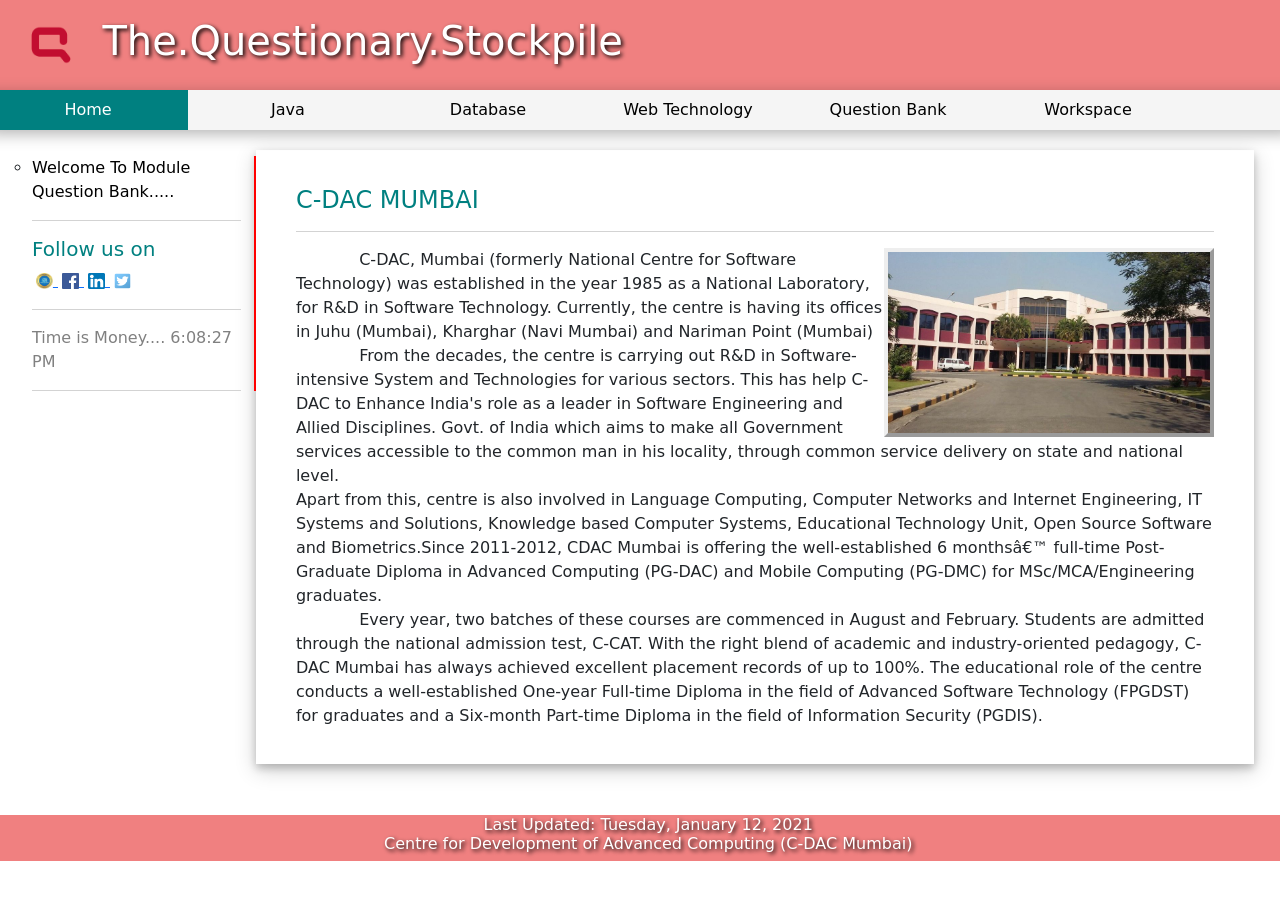
<file: index.html>
<!doctype html>
<html>
<head>
	<title>Questionary</title>
	<link rel="icon" href="icon.png">
	<meta name="viewport" content="width=device-width, initial-scale=1">
	<link href="https://cdn.jsdelivr.net/npm/bootstrap@5.0.0-beta1/dist/css/bootstrap.min.css" rel="stylesheet" integrity="sha384-giJF6kkoqNQ00vy+HMDP7azOuL0xtbfIcaT9wjKHr8RbDVddVHyTfAAsrekwKmP1" crossorigin="anonymous">  
	<link rel="stylesheet" href="stylesheet.css">
	<link rel="stylesheet" href="navbar.css">

	
</head>

<!----------------------------------------------------------------------------------------------------------------------------------------------->	
	<div class="row">
		<div class="col adjustment">
				<img id="logo" src="logo.png"></img>
				<h1 id="adj">The.Questionary.Stockpile</h1>
		</div>
	</div>
<!----------------------------------------------------------------------------------------------------------------------------------------------->	
	
<div class="row">
          <div class="container-fluid Topnav" id="navbar">
            <ul>
              <li class="active"><a href="#">Home</a></li>
              <li><a href="Java.html">Java</a></li>
              <li><a href="Database.html">Database</a></li>
              <li><a href="Web Technology.html">Web Technology</a></li>
              <li><a href="Question Bank.html">Question Bank</a></li>
			  <li><a href="Workspace.html">Workspace</a></li>
            </ul>
          </div>
        </div>

	
<!----------------------------------------------------------------------------------------------------------------------------------------------->		
	<section>
		<div class="columnmodific">
				
				<ol>
						<li><a href="#Q1">Welcome To Module Question Bank.....</a></li>
						<hr>
						<h5>Follow us on</h5>
					<a href="https://www.cdac.in/index.aspx?id=mumbai">
					<img alt="cdac-mumbai" src="CDAC-icon.jpg" width="10%" height="10%" style="padding-left: 2%;">
					</a>

					<a href="https://www.facebook.com/cdacmumbai">
						<img alt="cdac-facebook" src="facebook-icon.png" width="10%" height="10%" style="padding-left: 2%;">
						</a>

					<a href="https://www.linkedin.com/in/c-dac-mumbai-4b26111ba/">
						<img alt="cdac-linkedin" src="linkedin-icon.png" width="10%" height="10%" style="padding-left: 2%;">
						</a>

					<a href="https://twitter.com/cdacmumbai?lang=en">
						<img alt="cdac-twitter" src="twitter-icon.png" width="10%" height="10%" style="padding-left: 2%;">
						</a>
				<hr>
							<p class="timeDisplay">Time is Money....
							<time class="timeDisplay"id="time"></time></p>
				<hr>
				</ol>
				
		</div>
		
		<div class="add">

				<div class= "section"></a>
					<p>
						<h4 style="color: teal;">C-DAC MUMBAI</h4><hr>

						<img src="cdac-image.jpg" style="float: right; height: 28%; width: 36%; border: 4px outset;">


					&emsp; &emsp; &emsp; C-DAC, Mumbai (formerly National Centre for Software Technology) was established in the year 1985 as a National Laboratory, for R&D in Software Technology. Currently, the centre is having its offices in Juhu (Mumbai), Kharghar (Navi Mumbai) and Nariman Point (Mumbai)<br>

					&emsp; &emsp; &emsp; From the decades, the centre is carrying out R&D in Software-intensive System and Technologies for various sectors. This has help C-DAC to Enhance India's role as a leader in Software Engineering and Allied Disciplines. Govt. of India which aims to make all Government services accessible to the common man in his locality, through common service delivery on state and national level.<br>

					Apart from this, centre is also involved in Language Computing, Computer Networks and Internet Engineering, IT Systems and Solutions, Knowledge based Computer Systems, Educational Technology Unit, Open Source Software and Biometrics.Since 2011-2012, CDAC Mumbai is offering the well-established 6 months’ full-time Post-Graduate Diploma in Advanced Computing (PG-DAC) and Mobile Computing (PG-DMC) for MSc/MCA/Engineering graduates.<br>
					
					&emsp; &emsp; &emsp; Every year, two batches of these courses are commenced in August and February. Students are admitted through the national admission test, C-CAT.
					With the right blend of academic and industry-oriented pedagogy, C-DAC Mumbai has always achieved excellent placement records of up to 100%.
					The educational role of the centre conducts a well-established One-year Full-time Diploma in the field of Advanced Software Technology (FPGDST) for graduates and a Six-month Part-time Diploma in the field of Information Security (PGDIS).<br>					
				</p>
				</div>


		
				
		</div>
	</section>
<!----------------------------------------------------------------------------------------------------------------------------------------------->	

<footer>
	<div class="col-12 footer">
			<h6>Last Updated: Tuesday, January 12, 2021<br>
				Centre for Development of Advanced Computing (C-DAC Mumbai)</h6>
	</div>
</footer>


	<script src="sticky.js"></script>
	<script src="main.js"></script>
</body>
</html>
</file>
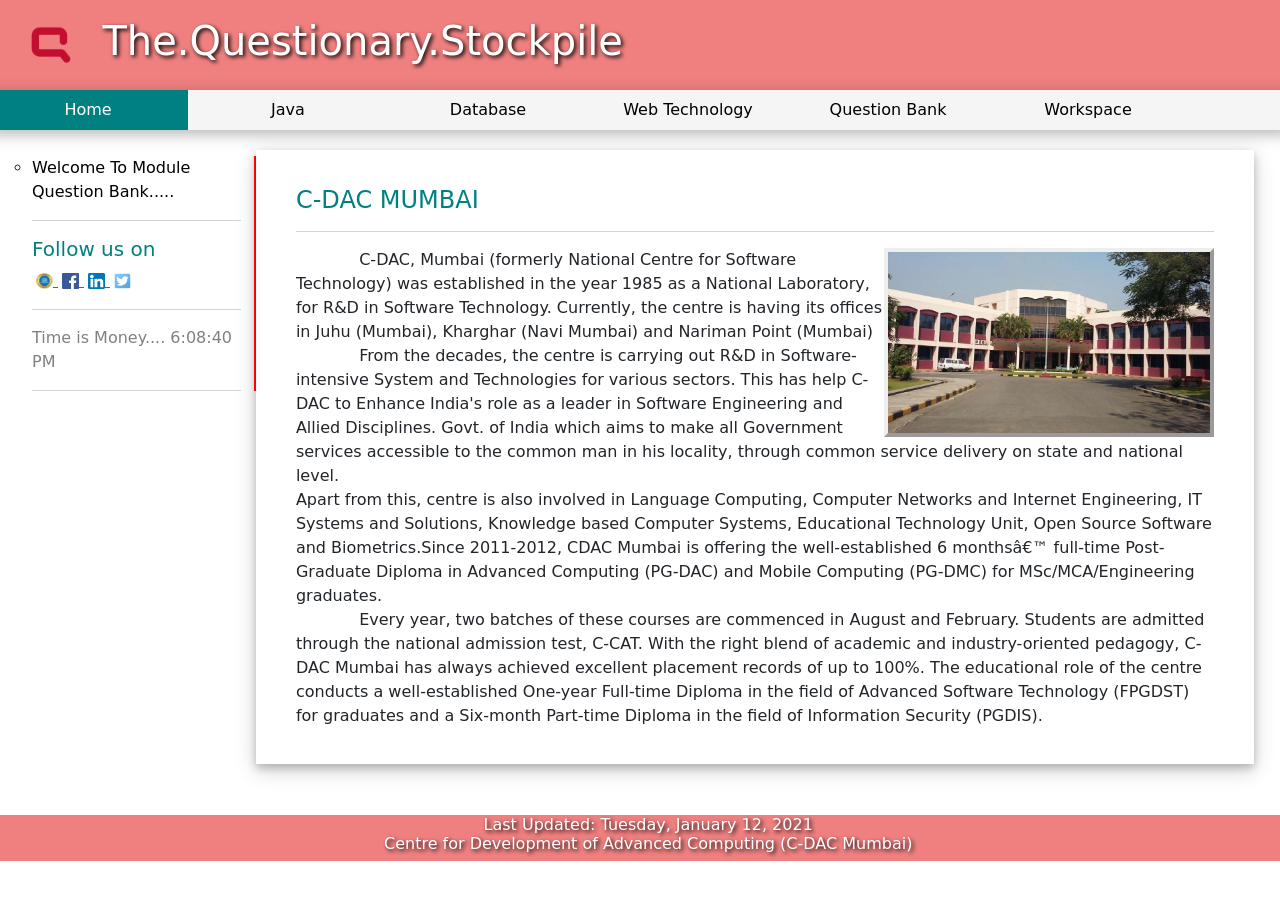
<file: HOME.html>
<!doctype html>
<html>
<head>
	<title>Questionary</title>
	<link rel="icon" href="icon.png">
	<meta name="viewport" content="width=device-width, initial-scale=1">
	<link href="https://cdn.jsdelivr.net/npm/bootstrap@5.0.0-beta1/dist/css/bootstrap.min.css" rel="stylesheet" integrity="sha384-giJF6kkoqNQ00vy+HMDP7azOuL0xtbfIcaT9wjKHr8RbDVddVHyTfAAsrekwKmP1" crossorigin="anonymous">  
	<link rel="stylesheet" href="stylesheet.css">
	<link rel="stylesheet" href="navbar.css">

	
</head>

<!----------------------------------------------------------------------------------------------------------------------------------------------->	
	<div class="row">
		<div class="col adjustment">
				<img id="logo" src="logo.png"></img>
				<h1 id="adj">The.Questionary.Stockpile</h1>
		</div>
	</div>
<!----------------------------------------------------------------------------------------------------------------------------------------------->	
	
<div class="row">
          <div class="container-fluid Topnav" id="navbar">
            <ul>
              <li class="active"><a href="#">Home</a></li>
              <li><a href="Java.html">Java</a></li>
              <li><a href="Database.html">Database</a></li>
              <li><a href="Web Technology.html">Web Technology</a></li>
              <li><a href="Question Bank.html">Question Bank</a></li>
			  <li><a href="Workspace.html">Workspace</a></li>
            </ul>
          </div>
        </div>

	
<!----------------------------------------------------------------------------------------------------------------------------------------------->		
	<section>
		<div class="columnmodific">
				
				<ol>
						<li><a href="#Q1">Welcome To Module Question Bank.....</a></li>
						<hr>
						<h5>Follow us on</h5>
					<a href="https://www.cdac.in/index.aspx?id=mumbai">
					<img alt="cdac-mumbai" src="CDAC-icon.jpg" width="10%" height="10%" style="padding-left: 2%;">
					</a>

					<a href="https://www.facebook.com/cdacmumbai">
						<img alt="cdac-facebook" src="facebook-icon.png" width="10%" height="10%" style="padding-left: 2%;">
						</a>

					<a href="https://www.linkedin.com/in/c-dac-mumbai-4b26111ba/">
						<img alt="cdac-linkedin" src="linkedin-icon.png" width="10%" height="10%" style="padding-left: 2%;">
						</a>

					<a href="https://twitter.com/cdacmumbai?lang=en">
						<img alt="cdac-twitter" src="twitter-icon.png" width="10%" height="10%" style="padding-left: 2%;">
						</a>
				<hr>
							<p class="timeDisplay">Time is Money....
							<time class="timeDisplay"id="time"></time></p>
				<hr>
				</ol>
				
		</div>
		
		<div class="add">

				<div class= "section"></a>
					<p>
						<h4 style="color: teal;">C-DAC MUMBAI</h4><hr>

						<img src="cdac-image.jpg" style="float: right; height: 28%; width: 36%; border: 4px outset;">


					&emsp; &emsp; &emsp; C-DAC, Mumbai (formerly National Centre for Software Technology) was established in the year 1985 as a National Laboratory, for R&D in Software Technology. Currently, the centre is having its offices in Juhu (Mumbai), Kharghar (Navi Mumbai) and Nariman Point (Mumbai)<br>

					&emsp; &emsp; &emsp; From the decades, the centre is carrying out R&D in Software-intensive System and Technologies for various sectors. This has help C-DAC to Enhance India's role as a leader in Software Engineering and Allied Disciplines. Govt. of India which aims to make all Government services accessible to the common man in his locality, through common service delivery on state and national level.<br>

					Apart from this, centre is also involved in Language Computing, Computer Networks and Internet Engineering, IT Systems and Solutions, Knowledge based Computer Systems, Educational Technology Unit, Open Source Software and Biometrics.Since 2011-2012, CDAC Mumbai is offering the well-established 6 months’ full-time Post-Graduate Diploma in Advanced Computing (PG-DAC) and Mobile Computing (PG-DMC) for MSc/MCA/Engineering graduates.<br>
					
					&emsp; &emsp; &emsp; Every year, two batches of these courses are commenced in August and February. Students are admitted through the national admission test, C-CAT.
					With the right blend of academic and industry-oriented pedagogy, C-DAC Mumbai has always achieved excellent placement records of up to 100%.
					The educational role of the centre conducts a well-established One-year Full-time Diploma in the field of Advanced Software Technology (FPGDST) for graduates and a Six-month Part-time Diploma in the field of Information Security (PGDIS).<br>					
				</p>
				</div>


		
				
		</div>
	</section>
<!----------------------------------------------------------------------------------------------------------------------------------------------->	

<footer>
	<div class="col-12 footer">
			<h6>Last Updated: Tuesday, January 12, 2021<br>
				Centre for Development of Advanced Computing (C-DAC Mumbai)</h6>
	</div>
</footer>


	<script src="sticky.js"></script>
	<script src="main.js"></script>
</body>
</html>
</file>
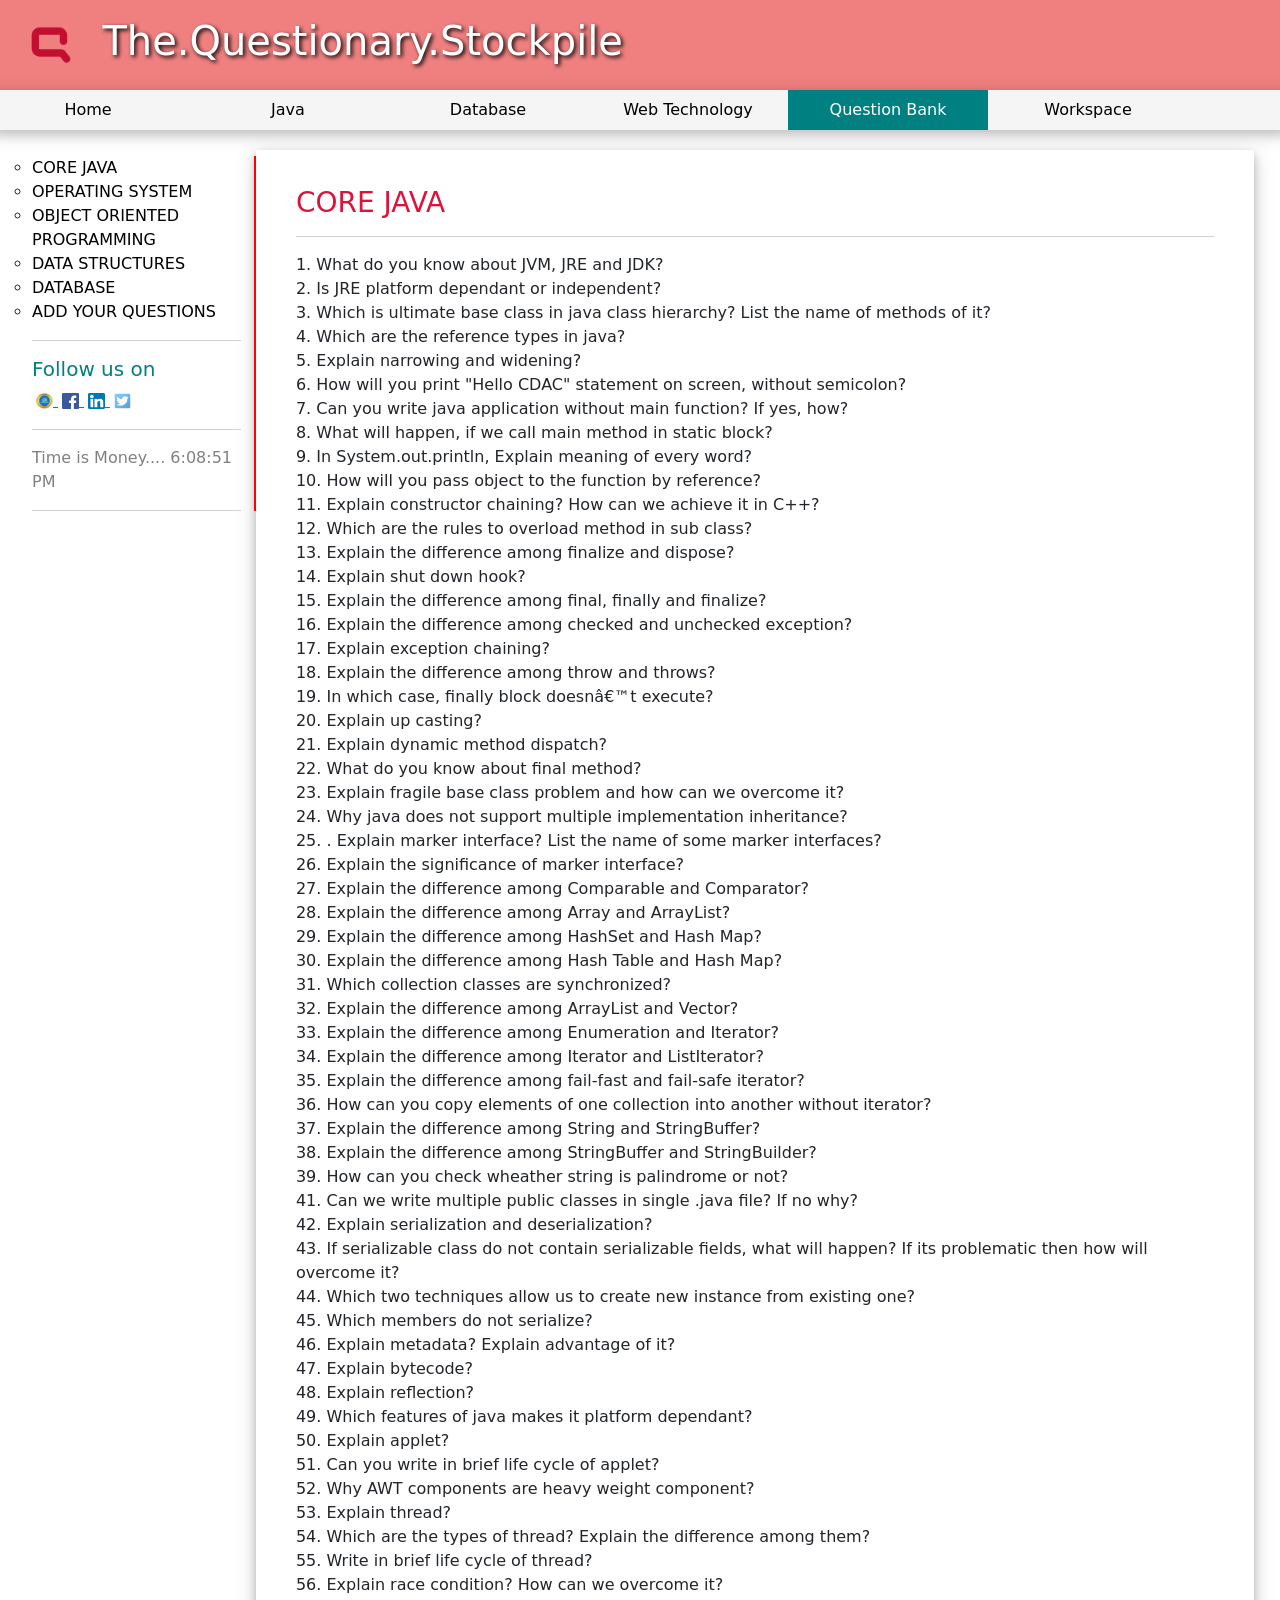
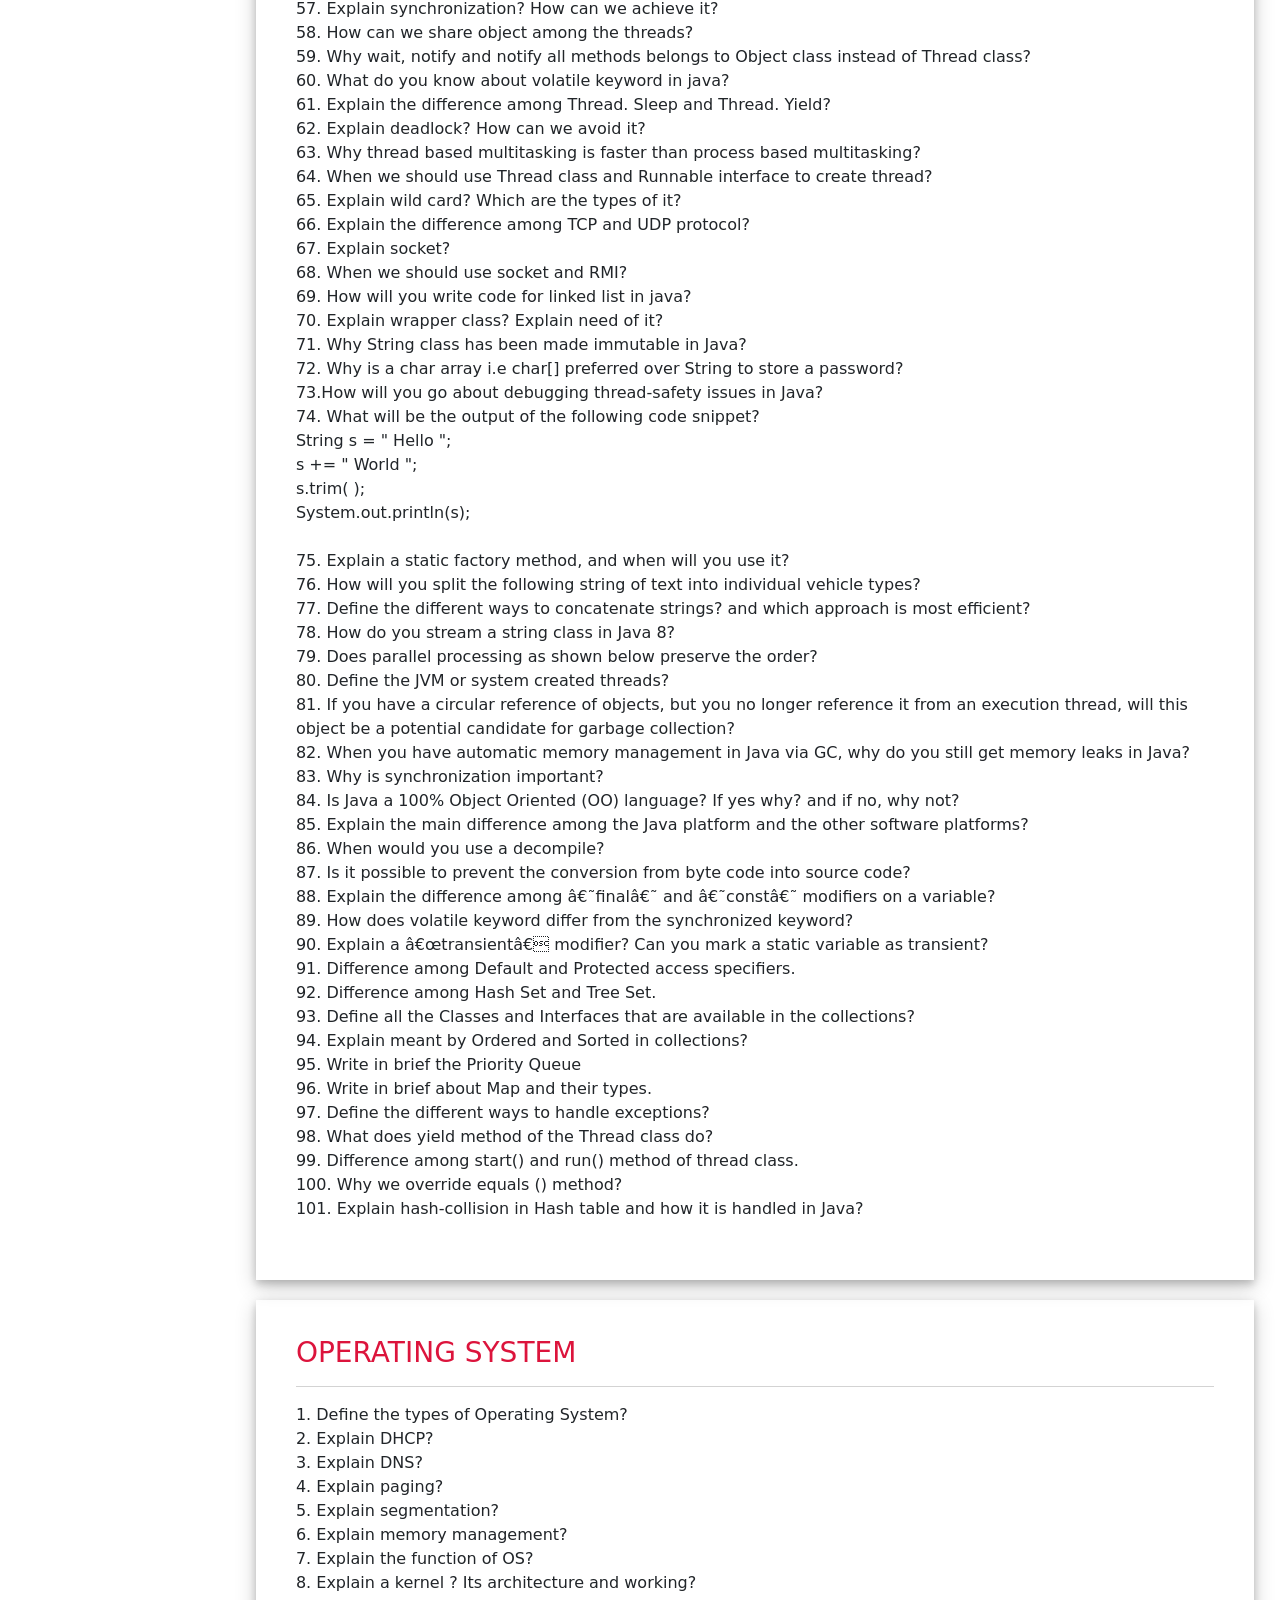
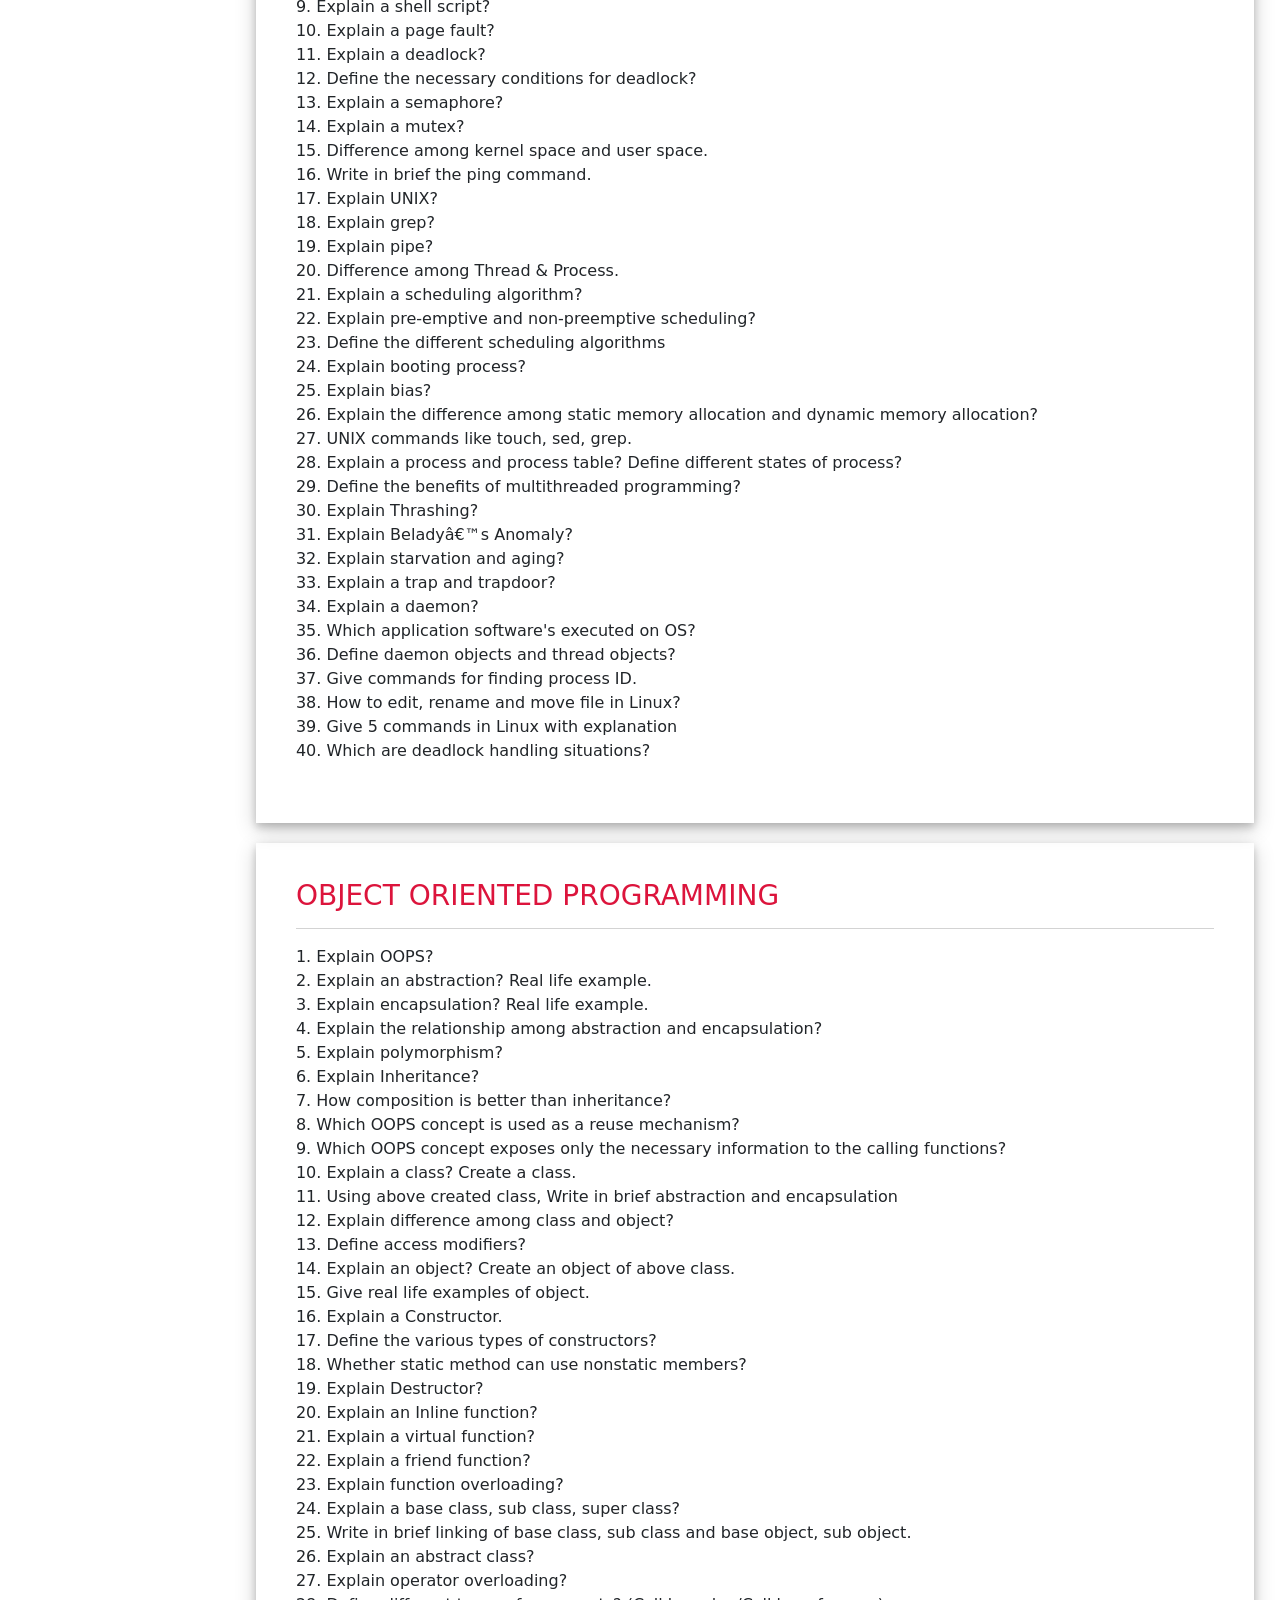
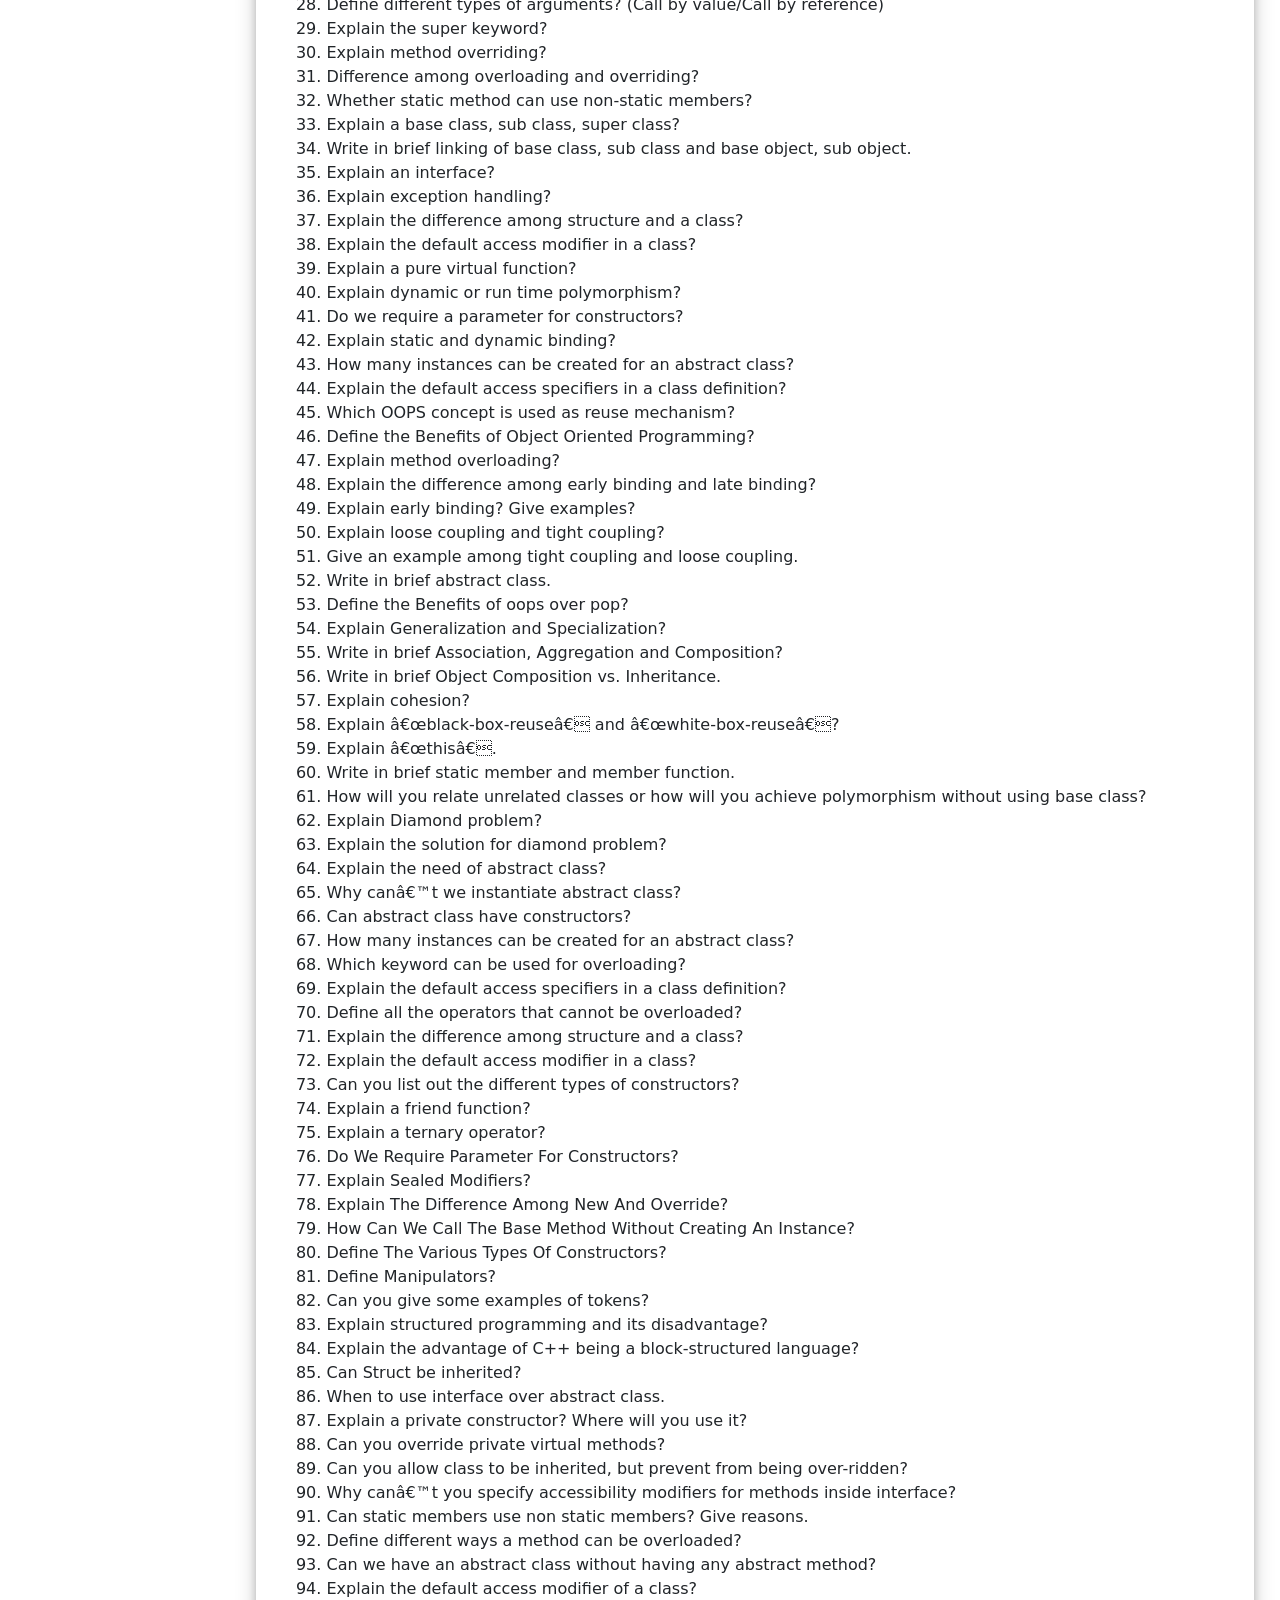
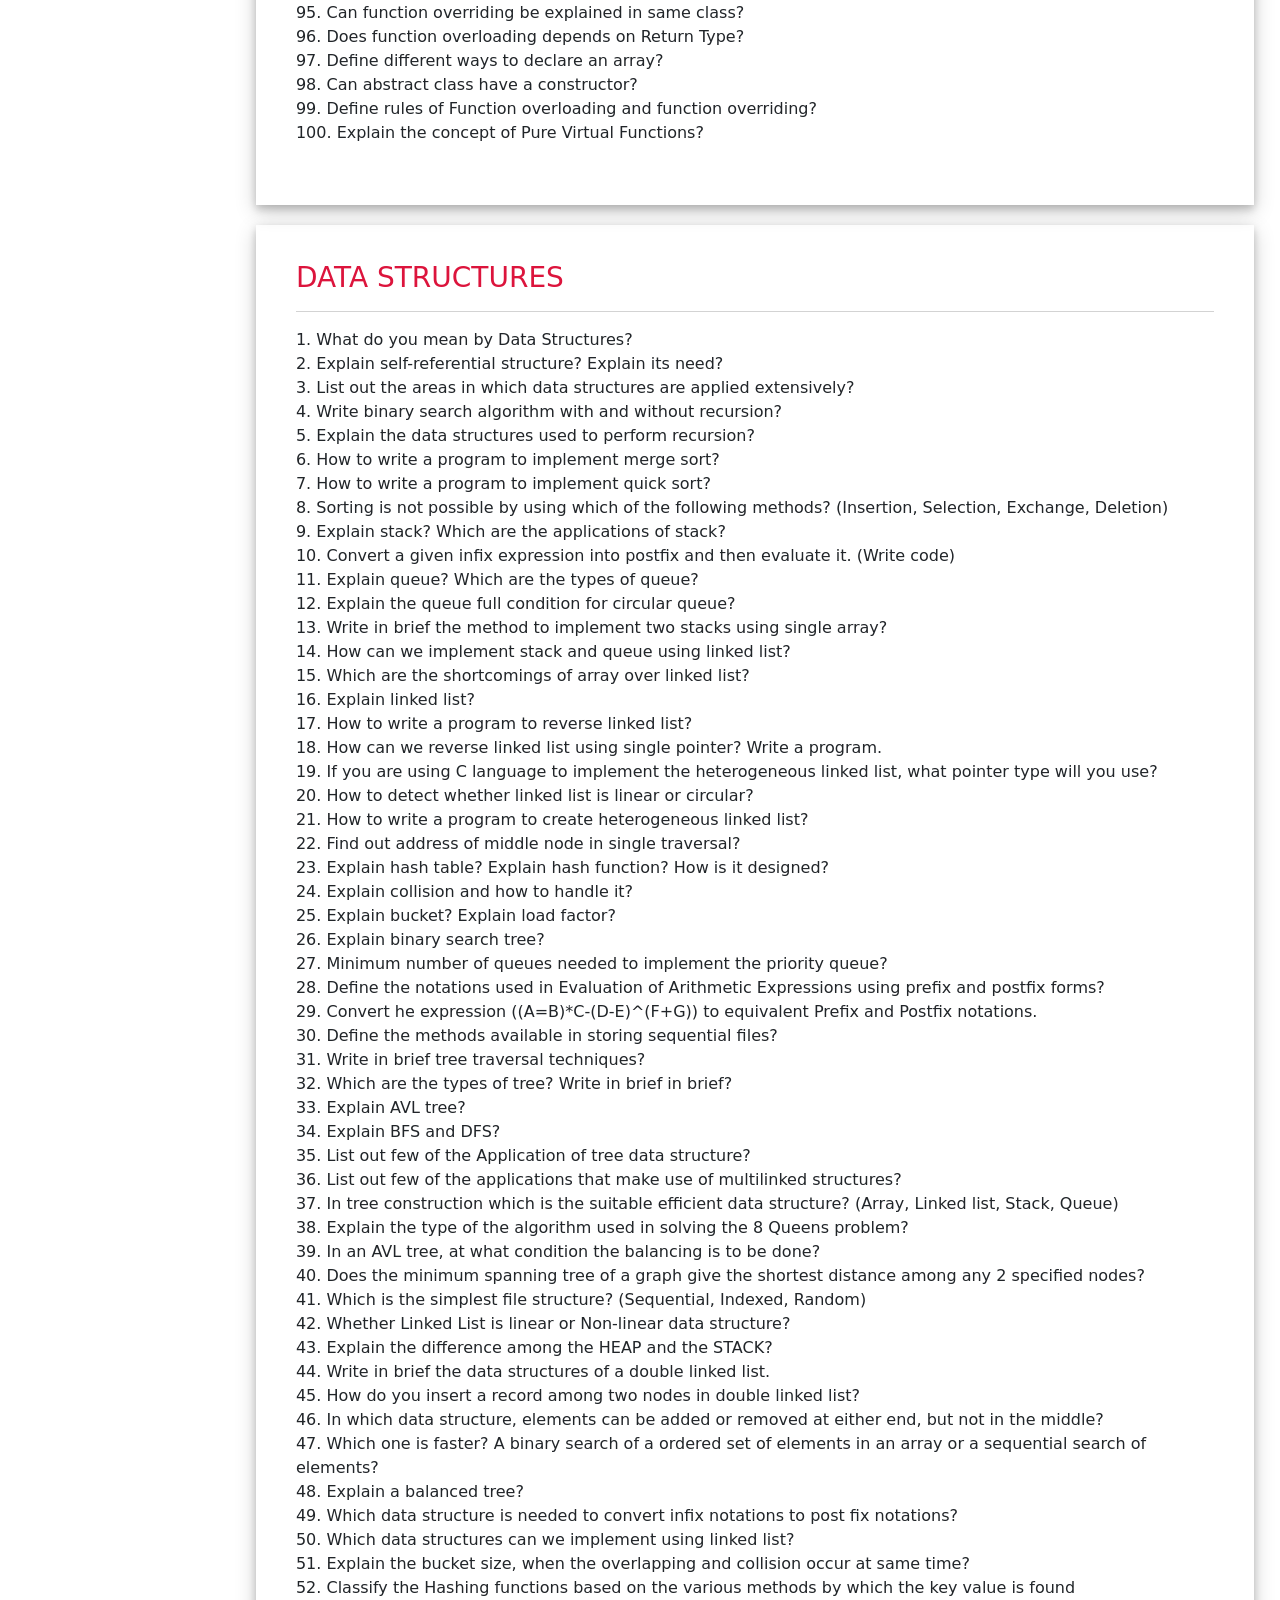
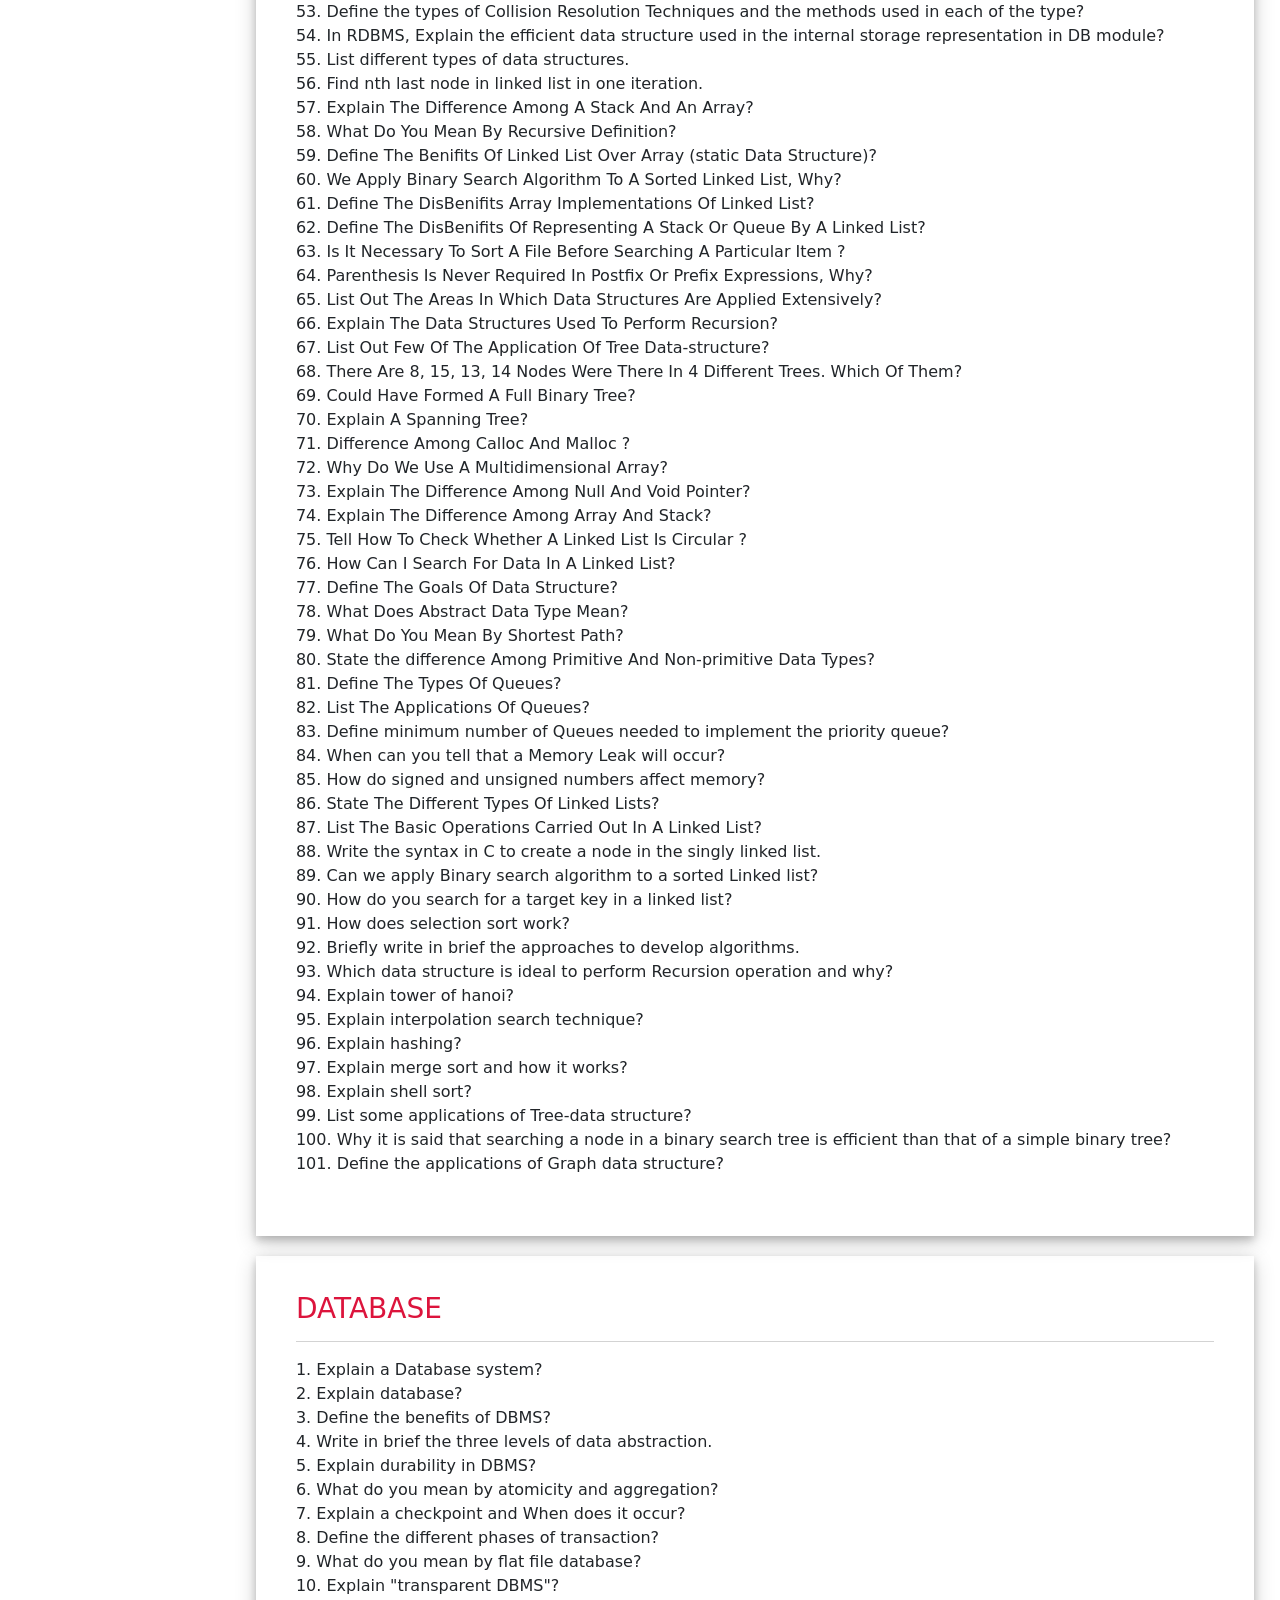
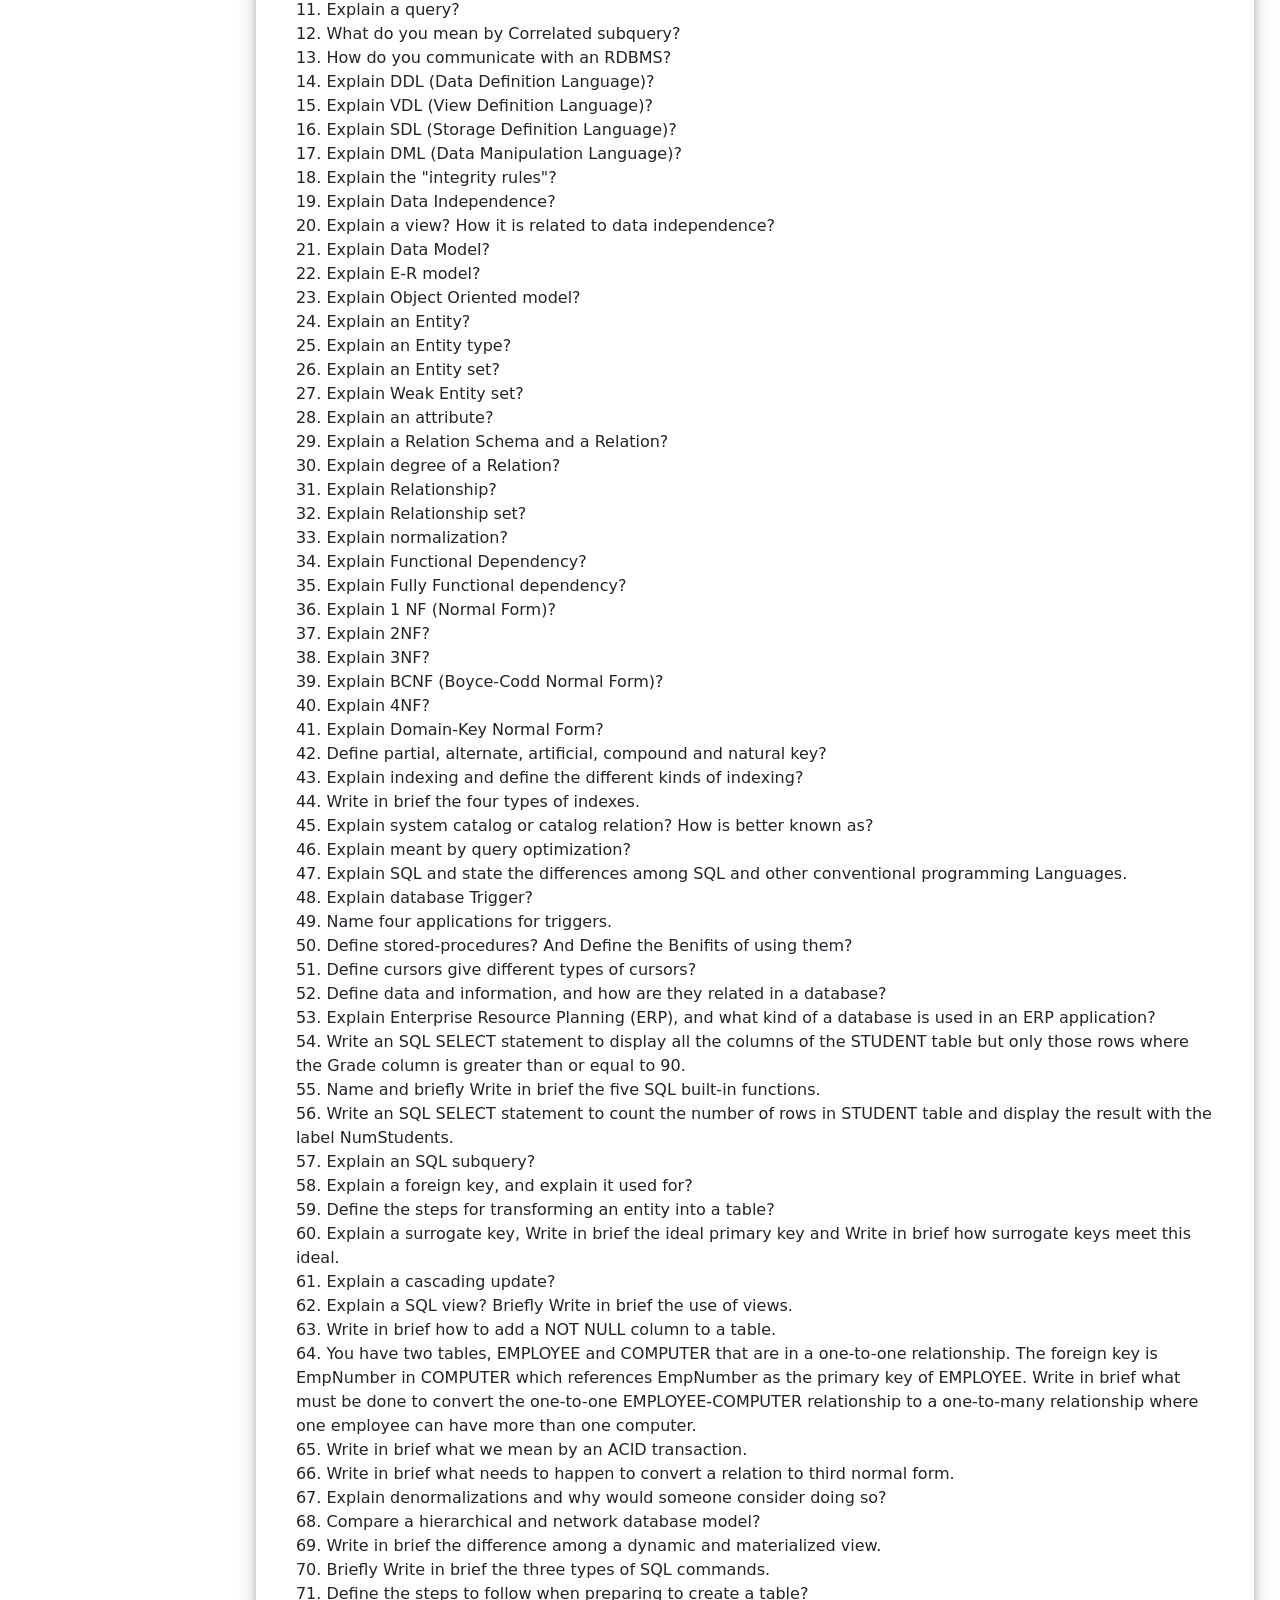
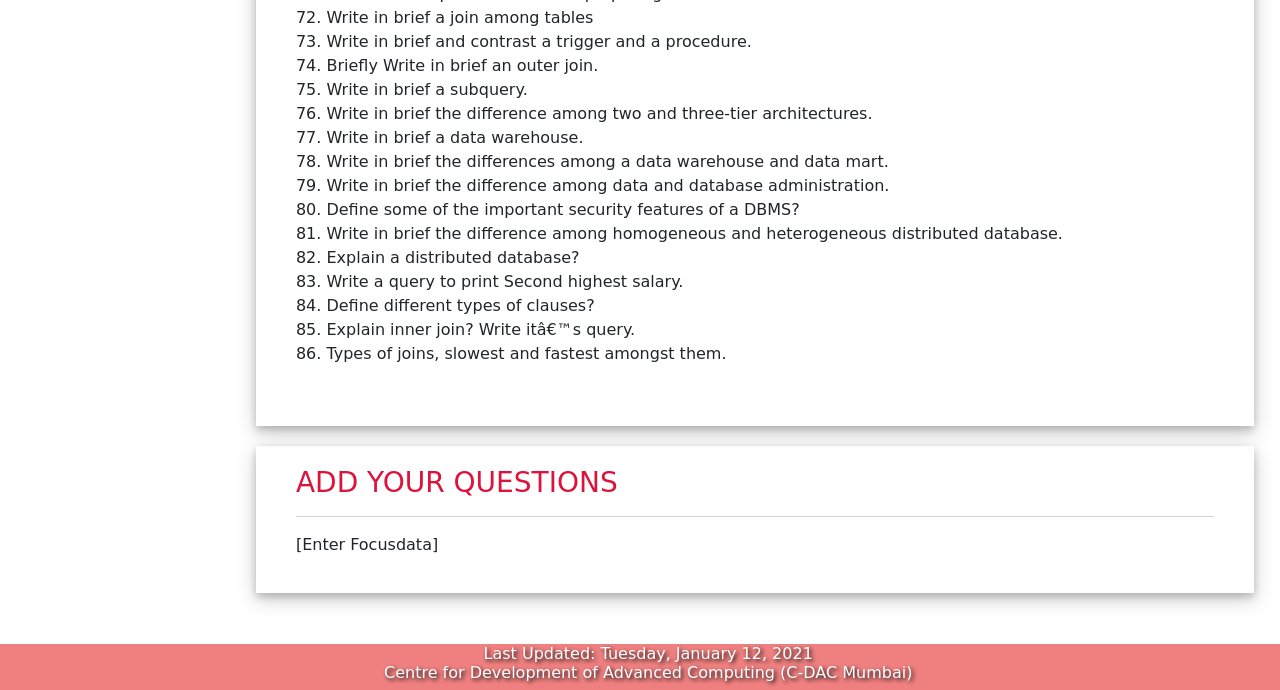
<file: Question Bank.html>
<!doctype html>
<html>
<head>
	<title>Questionary</title>
	<link rel="icon" href="icon.png">
	<meta name="viewport" content="width=device-width, initial-scale=1">
	<link href="https://cdn.jsdelivr.net/npm/bootstrap@5.0.0-beta1/dist/css/bootstrap.min.css" rel="stylesheet" integrity="sha384-giJF6kkoqNQ00vy+HMDP7azOuL0xtbfIcaT9wjKHr8RbDVddVHyTfAAsrekwKmP1" crossorigin="anonymous">  
	<link rel="stylesheet" href="stylesheet.css">
	<link rel="stylesheet" href="navbar.css">

	
</head>

<!----------------------------------------------------------------------------------------------------------------------------------------------->	
<div class="row">
    <a name="Q1"></a><div class="col adjustment">
            <img id="logo" src="logo.png"></img>
            <h1 id="adj">The.Questionary.Stockpile</h1>
    </div>
</div>
<!----------------------------------------------------------------------------------------------------------------------------------------------->	
	
<div class="row">
          <div class="container-fluid Topnav" id="navbar">
            <ul>
              <li><a href="HOME.html">Home</a></li>
              <li><a href="Java.html">Java</a></li>
              <li><a href="Database.html">Database</a></li>
              <li><a href="Web Technology.html">Web Technology</a></li>
              <li class="active"><a href="#">Question Bank</a></li>
			  <li><a href="Workspace.html">Workspace</a></li>
            </ul>
          </div>
        </div>


	
<!----------------------------------------------------------------------------------------------------------------------------------------------->		
        <section>
            <div class="columnmodific">
                    
                    <ol>
                            <li><a href="#Q1">CORE JAVA</a></li>
                            <li><a href="#Q2">OPERATING SYSTEM</a></li>
                            <li><a href="#Q3">OBJECT ORIENTED PROGRAMMING</a></li>
                            <li><a href="#Q4">DATA STRUCTURES</a></li>
                            <li><a href="#Q5">DATABASE</a></li>
                            <li><a href="#Q6">ADD YOUR QUESTIONS</a></li>
                            <hr>
                            <h5>Follow us on</h5>
					<a href="https://www.cdac.in/index.aspx?id=mumbai">
					<img alt="cdac-mumbai" src="CDAC-icon.jpg" width="10%" height="10%" style="padding-left: 2%;">
					</a>

					<a href="https://www.facebook.com/cdacmumbai">
						<img alt="cdac-facebook" src="facebook-icon.png" width="10%" height="10%" style="padding-left: 2%;">
						</a>

					<a href="https://www.linkedin.com/in/c-dac-mumbai-4b26111ba/">
						<img alt="cdac-linkedin" src="linkedin-icon.png" width="10%" height="10%" style="padding-left: 2%;">
						</a>

					<a href="https://twitter.com/cdacmumbai?lang=en">
						<img alt="cdac-twitter" src="twitter-icon.png" width="10%" height="10%" style="padding-left: 2%;">
						</a>
                        <hr>
                        <p class="timeDisplay">Time is Money....
                        <time class="timeDisplay"id="time"></time></p>
            <hr>
                    </ol>
            </div>
            
            <div class="add">
                <div class= "container section"></a>
                    <p>

<h3>CORE JAVA</h3></a><hr>

1.	What do you know about JVM, JRE and JDK?<br>
2.	Is JRE platform dependant or independent?<br>
3.	Which is ultimate base class in java class hierarchy? List the name of methods of it?<br>
4.	Which are the reference types in java?<br>
5.	Explain narrowing and widening?<br>
6.	How will you print "Hello CDAC" statement on screen, without semicolon?<br>
7.	Can you write java application without main function? If yes, how?<br>
8.	What will happen, if we call main method in static block?<br>
9.	In System.out.println, Explain meaning of every word?<br>
10.	How will you pass object to the function by reference?<br>
11.	Explain constructor chaining? How can we achieve it in C++?<br>
12.	Which are the rules to overload method in sub class?<br>
13.	Explain the difference among finalize and dispose?<br>
14.	Explain shut down hook?<br>
15.	Explain the difference among final, finally and finalize?<br>
16.	Explain the difference among checked and unchecked exception?<br>
17.	Explain exception chaining?<br>
18.	Explain the difference among throw and throws?<br>
19.	In which case, finally block doesn’t execute?<br>
20.	Explain up casting?<br>
21.	Explain dynamic method dispatch?<br>
22.	What do you know about final method?<br>
23.	Explain fragile base class problem and how can we overcome it?<br>
24.	Why java does not support multiple implementation inheritance?<br>
25.	. Explain marker interface? List the name of some marker interfaces?<br>
26.	Explain the significance of marker interface?<br>
27.	Explain the difference among Comparable and Comparator?<br>
28.	Explain the difference among Array and ArrayList?<br>
29.	Explain the difference among HashSet and Hash Map?<br>
30.	Explain the difference among Hash Table and Hash Map?<br>
31.	Which collection classes are synchronized?<br>
32.	Explain the difference among ArrayList and Vector?<br>
33.	Explain the difference among Enumeration and Iterator?<br>
34.	Explain the difference among Iterator and ListIterator?<br>
35.	Explain the difference among fail-fast and fail-safe iterator?<br>
36.	How can you copy elements of one collection into another without iterator?<br>
37.	Explain the difference among String and StringBuffer?<br>
38.	Explain the difference among StringBuffer and StringBuilder?<br>
39.	How can you check wheather string is palindrome or not?<br>
41.	Can we write multiple public classes in single .java file? If no why?<br>
42.	Explain serialization and deserialization?<br>
43.	If serializable class do not contain serializable fields, what will happen? If its problematic then how will overcome it?<br>
44.	Which two techniques allow us to create new instance from existing one?<br>
45.	Which members do not serialize?<br>
46.	Explain metadata? Explain advantage of it?<br>
47.	Explain bytecode?<br>
48.	Explain reflection?<br>
49.	Which features of java makes it platform dependant?<br>
50.	Explain applet?<br>
51.	Can you write in brief life cycle of applet?<br>
52.	Why AWT components are heavy weight component?<br>
53.	Explain thread?<br>
54.	Which are the types of thread? Explain the difference among them?<br>
55.	Write in brief life cycle of thread?<br>
56.	Explain race condition? How can we overcome it?<br>
57.	Explain synchronization? How can we achieve it?<br>
58.	How can we share object among the threads?<br>
59.	Why wait, notify and notify all methods belongs to Object class instead of Thread class?<br>
60.	What do you know about volatile keyword in java?<br>
61.	Explain the difference among Thread. Sleep and Thread. Yield?<br>
62.	Explain deadlock? How can we avoid it?<br>
63.	Why thread based multitasking is faster than process based multitasking?<br>
64. When we should use Thread class and Runnable interface to create thread?<br>
65. Explain wild card? Which are the types of it?<br>
66. Explain the difference among TCP and UDP protocol?<br>
67. Explain socket?<br>
68. When we should use socket and RMI?<br>
69. How will you write code for linked list in java?<br>
70. Explain wrapper class? Explain need of it?<br>
71. Why String class has been made immutable in Java?<br>
72. Why is a char array i.e char[] preferred over String to store a password?<br>
73.How will you go about debugging thread-safety issues in Java?<br>
74. What will be the output of the following code snippet?<br>
	String s = " Hello ";<br>
	s += " World ";<br>
	s.trim( );<br>
	System.out.println(s);<br><br>
75. Explain a static factory method, and when will you use it?<br>
76. How will you split the following string of text into individual vehicle types?<br>
77. Define the different ways to concatenate strings? and which approach is most efficient?<br>
78. How do you stream a string class in Java 8?<br>
79. Does parallel processing as shown below preserve the order?<br>
80. Define the JVM or system created threads?<br>
81. If you have a circular reference of objects, but you no longer reference it from an execution thread, will this object be a potential candidate for garbage collection?<br>
82. When you have automatic memory management in Java via GC, why do you still get memory leaks in Java?<br>
83. Why is synchronization important?<br>
84. Is Java a 100% Object Oriented (OO) language? If yes why? and if no, why not?<br>
85.  Explain the main difference among the Java platform and the other software platforms?<br>
86. When would you use a decompile?<br>
87.  Is it possible to prevent the conversion from byte code into source code?<br>
88. Explain the difference among ‘final‘ and ‘const‘ modifiers on a variable?<br>
89. How does  volatile keyword differ from the synchronized keyword?<br>
90. Explain a “transient” modifier? Can you mark a static variable as transient?<br>
91. Difference among Default and Protected access specifiers.<br>
92. Difference among Hash Set and Tree Set.<br>
93. Define all the Classes and Interfaces that are available in the collections?<br>
94. Explain meant by Ordered and Sorted in collections?<br>
95. Write in brief the Priority Queue<br>
96. Write in brief about Map and their types.<br>
97.  Define the different ways to handle exceptions?<br>
98. What does yield method of the Thread class do?<br>
99. Difference among start() and run() method of thread class.<br>
100. Why we override equals () method?<br>
101. Explain hash-collision in Hash table and how it is handled in Java?<br><br>
</p>
</div>

<div class= "container section"></a>
    <p>
<a name="Q2"><h3>OPERATING SYSTEM</h3></a><hr>

1.	Define the types of Operating System?<br>
2.	Explain DHCP?<br>
3.	Explain DNS?<br>
4.	Explain paging?<br>
5.	Explain segmentation?<br>
6.	Explain memory management?<br>
7.	Explain the function of OS?<br>
8.	Explain a kernel ? Its architecture and working?<br>
9.	Explain a shell script?<br>
10.	Explain a page fault?<br>
11.	Explain a deadlock?<br>
12.	Define the necessary conditions for deadlock?<br>
13.	Explain a semaphore?<br>
14.	Explain a mutex?<br>
15.	Difference among kernel space and user space. <br>
16.	Write in brief the ping command.<br>
17.	 Explain UNIX?<br>
18.	Explain grep?<br>
19.	Explain pipe?<br>
20.	Difference among Thread & Process.<br>
21.	Explain a scheduling algorithm?<br>
22.	Explain pre-emptive and non-preemptive scheduling?<br>
23.	Define the different scheduling algorithms<br>
24.	Explain booting process?<br>
25.	Explain bias?<br>
26.	Explain the difference among static memory allocation and dynamic memory allocation?<br>
27.	UNIX commands like touch, sed, grep.<br>
28.	Explain a process and process table? Define different states of process?<br>
29.	Define the benefits of multithreaded programming?<br>
30.	Explain Thrashing?<br>
31.	Explain Belady’s Anomaly?<br>
32.	Explain starvation and aging?<br>
33.	Explain a trap and trapdoor?<br>
34.	Explain a daemon?<br>
35.	Which application software's executed on OS?<br>
36.	Define daemon objects and thread objects?<br>
37.	Give commands for finding process ID.<br>
38.	 How to edit, rename and move file in Linux?<br>
39.	 Give 5 commands in Linux with explanation<br>
40.	Which are deadlock handling situations?<br><br>
</p>
</div>

<div class= "container section"></a>
    <p>
<a name="Q3"><h3>OBJECT ORIENTED PROGRAMMING</h3></a><hr>

1.	Explain OOPS?<br>
2.	Explain an abstraction? Real life example.<br>
3.	Explain encapsulation? Real life example.<br>
4.	Explain the relationship among abstraction and encapsulation?<br>
5.	Explain polymorphism?<br>
6.	Explain Inheritance?<br>
7.	How composition is better than inheritance?<br>
8.	Which OOPS concept is used as a reuse mechanism?<br>
9.	Which OOPS concept exposes only the necessary information to the calling functions?<br>
10.	Explain a class? Create a class.<br>
11.	Using above created class, Write in brief abstraction and encapsulation<br>
12.	Explain difference among class and object?<br>
13.	Define access modifiers?<br>
14.	Explain an object? Create an object of above class.<br>
15.	Give real life examples of object.<br>
16.	Explain a Constructor.<br>
17.	Define the various types of constructors?<br>
18.	Whether static method can use nonstatic members?<br>
19.	Explain Destructor?<br>
20.	Explain an Inline function?<br>
21.	Explain a virtual function?<br>
22.	Explain a friend function?<br>
23.	Explain function overloading?<br>
24.	Explain a base class, sub class, super class?<br>
25.	Write in brief linking of base class, sub class and base object, sub object.<br>
26.	Explain an abstract class?<br>
27.	Explain operator overloading?<br>
28.	Define different types of arguments? (Call by value/Call by reference)<br>
29.	Explain the super keyword?<br>
30.	Explain method overriding?<br>
31.	Difference among overloading and overriding?<br>
32.	Whether static method can use non-static members?<br>
33.	Explain a base class, sub class, super class?<br>
34.	Write in brief linking of base class, sub class and base object, sub object.<br>
35.	Explain an interface?<br>
36.	Explain exception handling?<br>
37.	Explain the difference among structure and a class?<br>
38.	Explain the default access modifier in a class?<br>
39.	Explain a pure virtual function?<br>
40.	Explain dynamic or run time polymorphism?<br>
41.	Do we require a parameter for constructors?<br>
42.	Explain static and dynamic binding?<br>
43.	How many instances can be created for an abstract class?<br>
44.	Explain the default access specifiers in a class definition?<br>
45.	Which OOPS concept is used as reuse mechanism?<br>
46.	Define the Benefits of Object Oriented Programming?<br>
47.	Explain method overloading?<br>
48.	Explain the difference among early binding and late binding?<br>
49.	Explain early binding? Give examples?<br>
50.	Explain loose coupling and tight coupling?<br>
51.	Give an example among tight coupling and loose coupling.<br>
52.	Write in brief abstract class.<br>
53.	Define the Benefits of oops over pop?<br>
54.	Explain Generalization and Specialization?<br>
55.	Write in brief Association, Aggregation and Composition?<br>
56.	Write in brief Object Composition vs. Inheritance.<br>
57.	Explain cohesion?<br>
58.	Explain “black-box-reuse” and “white-box-reuse”?<br>
59.	Explain “this”.<br>
60.	Write in brief static member and member function.<br>
61.	How will you relate unrelated classes or how will you achieve polymorphism without using base class?<br>
62.	Explain Diamond problem?<br>
63.	Explain the solution for diamond problem?<br>
64.	Explain the need of abstract class?<br>
65.	Why can’t we instantiate abstract class?<br>
66.	Can abstract class have constructors?<br>
67.	How many instances can be created for an abstract class?<br>
68.	Which keyword can be used for overloading?<br>
69.	Explain the default access specifiers in a class definition?<br>
70.	Define all the operators that cannot be overloaded?<br>
71.	Explain the difference among structure and a class?<br>
72.	 Explain the default access modifier in a class?<br>
73.	Can you list out the different types of constructors?<br>
74.	Explain a friend function?<br>
75.	Explain a ternary operator?<br>
76.	Do We Require Parameter For Constructors?<br>
77.	Explain Sealed Modifiers?<br>
78.	Explain The Difference Among New And Override?<br>
79.	How Can We Call The Base Method Without Creating An Instance?<br>
80.	Define The Various Types Of Constructors?<br>
81.	Define Manipulators?<br>
82.	Can you give some examples of tokens?<br>
83.	Explain structured programming and its disadvantage?<br>
84.	Explain the advantage of C++ being a block-structured language?<br>
85.	Can Struct be inherited?<br>
86.	When to use interface over abstract class.<br>
87.	Explain a private constructor? Where will you use it?<br>
88.	Can you override private virtual methods?<br>
89.	Can you allow class to be inherited, but prevent from being over-ridden?<br>
90.	Why can’t you specify accessibility modifiers for methods inside interface?<br>
91.	Can static members use non static members? Give reasons.<br>
92.	Define different ways a method can be overloaded?<br>
93.	Can we have an abstract class without having any abstract method?<br>
94.	Explain the default access modifier of a class?<br>
95.	Can function overriding be explained in same class?<br>
96.	Does function overloading depends on Return Type?<br>
97.	Define different ways to declare an array?<br>
98.	Can abstract class have a constructor?<br>
99.	Define rules of Function overloading and function overriding?<br>
100. Explain the concept of Pure Virtual Functions? <br><br>
</p>
</div>

<div class= "container section"></a>
    <p>
<a name="Q4"><h3>DATA STRUCTURES</h3></a><hr>

1.	What do you mean by Data Structures?<br>
2.	Explain self-referential structure? Explain its need?<br>
3.	List out the areas in which data structures are applied extensively?<br>
4.	Write binary search algorithm with and without recursion?<br>
5.	Explain the data structures used to perform recursion?<br>
6.	How to write a program to implement merge sort?<br>
7.	How to write a program to implement quick sort?<br>
8.	Sorting is not possible by using which of the following methods? (Insertion, Selection, Exchange, Deletion)<br>
9.	Explain stack? Which are the applications of stack?<br>
10.	Convert a given infix expression into postfix and then evaluate it. (Write code)<br>
11.	Explain queue? Which are the types of queue?<br>
12.	Explain the queue full condition for circular queue?<br>
13.	Write in brief the method to implement two stacks using single array?<br>
14.	How can we implement stack and queue using linked list?<br>
15.	Which are the shortcomings of array over linked list?<br>
16.	Explain linked list?<br>
17.	How to write a program to reverse linked list?<br>
18.	How can we reverse linked list using single pointer? Write a program.<br>
19.	If you are using C language to implement the heterogeneous linked list, what pointer type will you use?<br>
20.	How to detect whether linked list is linear or circular?<br>
21.	How to write a program to create heterogeneous linked list?<br>
22.	Find out address of middle node in single traversal?<br>
23.	Explain hash table? Explain hash function? How is it designed?<br>
24.	Explain collision and how to handle it?<br>
25.	Explain bucket? Explain load factor?<br>
26.	Explain binary search tree?<br>
27.	Minimum number of queues needed to implement the priority queue?<br>
28.	Define the notations used in Evaluation of Arithmetic Expressions using prefix and postfix forms?<br>
29.	Convert he expression ((A=B)*C-(D-E)^(F+G)) to equivalent Prefix and Postfix notations.<br>
30.	Define the methods available in storing sequential files?<br>
31.	Write in brief tree traversal techniques?<br>
32.	Which are the types of tree? Write in brief in brief?<br>
33.	Explain AVL tree?<br>
34.	Explain BFS and DFS?<br>
35.	List out few of the Application of tree data structure?<br>
36.	List out few of the applications that make use of multilinked structures?<br>
37.	In tree construction which is the suitable efficient data structure? (Array, Linked list, Stack, Queue)<br>
38.	Explain the type of the algorithm used in solving the 8 Queens problem?<br>
39.	In an AVL tree, at what condition the balancing is to be done?<br>
40.	Does the minimum spanning tree of a graph give the shortest distance among any 2 specified nodes?<br>
41.	Which is the simplest file structure? (Sequential, Indexed, Random)<br>
42.	Whether Linked List is linear or Non-linear data structure?<br>
43.	Explain the difference among the HEAP and the STACK?<br>
44.	Write in brief the data structures of a double linked list.<br>
45.	How do you insert a record among two nodes in double linked list?<br>
46.	In which data structure, elements can be added or removed at either end, but not in the middle?<br>
47.	Which one is faster? A binary search of a ordered set of elements in an array or a sequential search of elements?<br>
48.	Explain a balanced tree?<br>
49.	Which data structure is needed to convert infix notations to post fix notations?<br>
50.	Which data structures can we implement using linked list?<br>
51.	Explain the bucket size, when the overlapping and collision occur at same time?<br>
52.	Classify the Hashing functions based on the various methods by which the key value is found<br>
53.	Define the types of Collision Resolution Techniques and the methods used in each of the type?<br>
54.	In RDBMS, Explain the efficient data structure used in the internal storage representation in DB module?<br>
55.	List different types of data structures.<br>
56.	Find nth last node in linked list in one iteration.<br>
57.	Explain The Difference Among A Stack And An Array?<br>
58.	What Do You Mean By Recursive Definition?<br>
59.	Define The Benifits Of Linked List Over Array (static Data Structure)?<br>
60.	We Apply Binary Search Algorithm To A Sorted Linked List, Why?<br>
61.	Define The DisBenifits Array Implementations Of Linked List?<br>
62.	Define The DisBenifits Of Representing A Stack Or Queue By A Linked List?<br>
63.	Is It Necessary To Sort A File Before Searching A Particular Item ?<br>
64.	Parenthesis Is Never Required In Postfix Or Prefix Expressions, Why?<br>
65.	List Out The Areas In Which Data Structures Are Applied Extensively?<br>
66.	Explain The Data Structures Used To Perform Recursion?<br>
67.	List Out Few Of The Application Of Tree Data-structure?<br>
68.	There Are 8, 15, 13, 14 Nodes Were There In 4 Different Trees. Which Of Them?<br>
69.	Could Have Formed A Full Binary Tree?<br>
70.	Explain A Spanning Tree?<br>
71.	Difference Among Calloc And Malloc ?<br>
72.	Why Do We Use A Multidimensional Array?<br>
73.	Explain The Difference Among Null And Void Pointer?<br>
74.	Explain The Difference Among Array And Stack?<br>
75.	Tell How To Check Whether A Linked List Is Circular ?<br>
76.	How Can I Search For Data In A Linked List?<br>
77.	Define The Goals Of Data Structure?<br>
78.	What Does Abstract Data Type Mean?<br>
79.	What Do You Mean By Shortest Path?<br>
80.	State the difference Among Primitive And Non-primitive Data Types?<br>
81.	Define The Types Of Queues?<br>
82.	List The Applications Of Queues?<br>
83.	Define minimum number of Queues needed to implement the priority queue?<br>
84.	When can you tell that a Memory Leak will occur?<br>
85.	How do signed and unsigned numbers affect memory?<br>
86.	State The Different Types Of Linked Lists?<br>
87.	List The Basic Operations Carried Out In A Linked List?<br>
88.	Write the syntax in C to create a node in the singly linked list.<br>
89.	Can we apply Binary search algorithm to a sorted Linked list?<br>
90.	How do you search for a target key in a linked list?<br>
91.	How does selection sort work?<br>
92.	Briefly write in brief the approaches to develop algorithms.<br>
93.	Which data structure is ideal to perform Recursion operation and why?<br>
94.	Explain tower of hanoi?<br>
95.	Explain interpolation search technique?<br>
96.	Explain hashing?<br>
97.	Explain merge sort and how it works?<br>
98.	Explain shell sort?<br>
99.	List some applications of Tree-data structure?<br>
100. Why it is said that searching a node in a binary search tree is efficient than that of a simple binary tree?<br>
101. Define the applications of Graph data structure?<br><br>
</p>
</div>

<div class= "container section"></a>
    <p>
<a name="Q5"><h3>DATABASE</h3></a><hr>

1.	Explain a Database system?<br>
2.	Explain database?<br>
3.	Define the benefits of DBMS?<br>
4.	Write in brief the three levels of data abstraction.<br>
5.	Explain durability in DBMS?<br>
6.	What do you mean by atomicity and aggregation?<br>
7.	Explain a checkpoint and When does it occur?<br>
8.	Define the different phases of transaction?<br>
9.	What do you mean by flat file database?<br>
10.	Explain "transparent DBMS"?<br>
11.	Explain a query?<br>
12.	What do you mean by Correlated subquery?<br>
13.	How do you communicate with an RDBMS?<br>
14.	Explain DDL (Data Definition Language)?<br>
15.	Explain VDL (View Definition Language)?<br>
16.	Explain SDL (Storage Definition Language)?<br>
17.	Explain DML (Data Manipulation Language)?<br>
18.	Explain the "integrity rules"?<br>
19.	Explain Data Independence?<br>
20.	Explain a view? How it is related to data independence?<br>
21.	Explain Data Model?<br>
22.	Explain E-R model?<br>
23.	Explain Object Oriented model?<br>
24.	Explain an Entity?<br>
25.	Explain an Entity type?<br>
26.	Explain an Entity set?<br>
27.	Explain Weak Entity set?<br>
28.	Explain an attribute?<br>
29.	Explain a Relation Schema and a Relation?<br>
30.	Explain degree of a Relation?<br>
31.	Explain Relationship?<br>
32.	Explain Relationship set?<br>
33.	Explain normalization?<br>
34.	Explain Functional Dependency?<br>
35.	Explain Fully Functional dependency?<br>
36.	Explain 1 NF (Normal Form)?<br>
37.	Explain 2NF?<br>
38.	Explain 3NF?<br>
39.	Explain BCNF (Boyce-Codd Normal Form)?<br>
40.	Explain 4NF?<br>
41.	Explain Domain-Key Normal Form?<br>
42.	Define partial, alternate, artificial, compound and natural key?<br>
43.	Explain indexing and define the different kinds of indexing?<br>
44.	Write in brief the four types of indexes.<br>
45.	Explain system catalog or catalog relation? How is better known as?<br>
46.	Explain meant by query optimization?<br>
47.	Explain SQL and state the differences among SQL and other conventional programming Languages.<br>
48.	Explain database Trigger?<br>
49.	Name four applications for triggers.<br>
50.	Define stored-procedures? And Define the Benifits of using them?<br>
51.	Define cursors give different types of cursors?<br>
52.	Define data and information, and how are they related in a database?<br>
53.	Explain Enterprise Resource Planning (ERP), and what kind of a database is used in an ERP application?<br>
54.	Write an SQL SELECT statement to display all the columns of the STUDENT table but only those rows where the Grade column is greater than or equal to 90.<br>
55.	Name and briefly Write in brief the five SQL built-in functions.<br>
56.	Write an SQL SELECT statement to count the number of rows in STUDENT table and display the result with the label NumStudents.<br>
57.	Explain an SQL subquery?<br>
58.	Explain a foreign key, and explain it used for?<br>
59.	Define the steps for transforming an entity into a table?<br>
60.	Explain a surrogate key, Write in brief the ideal primary key and Write in brief how surrogate keys meet this ideal.<br>
61.	Explain a cascading update?<br>
62.	Explain a SQL view? Briefly Write in brief the use of views.<br>
63.	Write in brief how to add a NOT NULL column to a table.<br>
64.	You have two tables, EMPLOYEE and COMPUTER that are in a one-to-one relationship.
    The foreign key is EmpNumber in COMPUTER which references EmpNumber as the primary key of EMPLOYEE.
    Write in brief what must be done to convert the one-to-one EMPLOYEE-COMPUTER
    relationship to a one-to-many relationship where one employee can have more than one computer.<br>
65.	Write in brief what we mean by an ACID transaction.<br>
66.	Write in brief what needs to happen to convert a relation to third normal form.<br>
67.	Explain denormalizations and why would someone consider doing so?<br>
68.	Compare a hierarchical and network database model?<br>
69.	Write in brief the difference among a dynamic and materialized view.<br>
70.	Briefly Write in brief the three types of SQL commands.<br>
71.	Define the steps to follow when preparing to create a table?<br>
72.	Write in brief a join among tables<br>
73.	Write in brief and contrast a trigger and a procedure.<br>
74.	Briefly Write in brief an outer join.<br>
75.	Write in brief a subquery.<br>
76.	Write in brief the difference among two and three-tier architectures.<br>
77.	Write in brief a data warehouse.<br>
78.	Write in brief the differences among a data warehouse and data mart.<br>
79.	Write in brief the difference among data and database administration.<br>
80.	Define some of the important security features of a DBMS?<br>
81.	Write in brief the difference among homogeneous and heterogeneous distributed database.<br>
82.	Explain a distributed database?<br>
83.	Write a query to print Second highest salary.<br>
84.	Define different types of clauses?<br>
85.	Explain inner join? Write it’s query.<br>
86.	Types of joins, slowest and fastest amongst them.<br><br>
    </p>
</div>


                    <div class= "container section"></a>
                                        
                        <a name="Q6"><h3>ADD YOUR QUESTIONS</h3></a><hr>
                        <p id="focusdata" contenteditable="true">Add Your Questions Here:</p>

                    </div>
                </div>
            </section>
    <!----------------------------------------------------------------------------------------------------------------------------------------------->	
    
    <footer>
        <div class="col-12 footer">
                <h6>Last Updated: Tuesday, January 12, 2021<br>
                    Centre for Development of Advanced Computing (C-DAC Mumbai)</h6>
        </div>
    </footer>
    
    <script src="sticky.js"></script>
        <script src="main.js"></script>
        <script src="editable1.js"></script>
    </body>
</html>
</file>
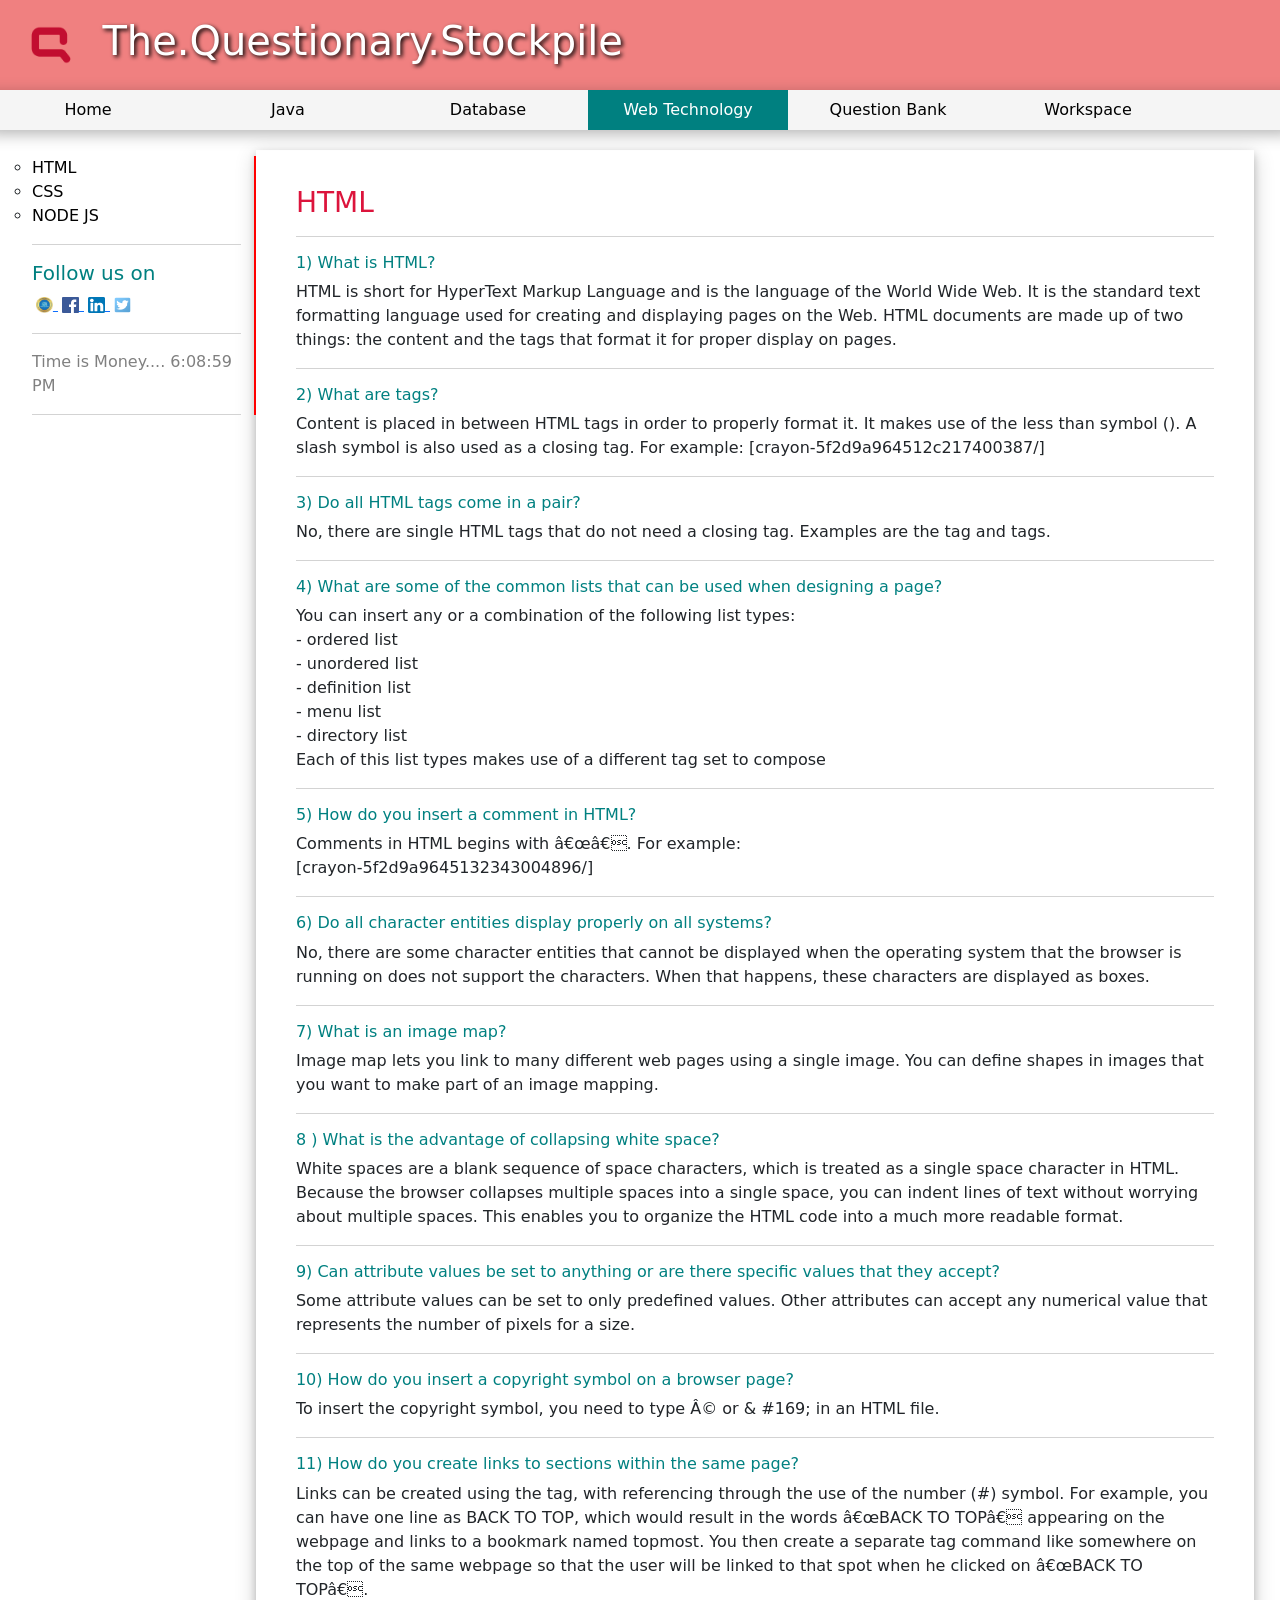
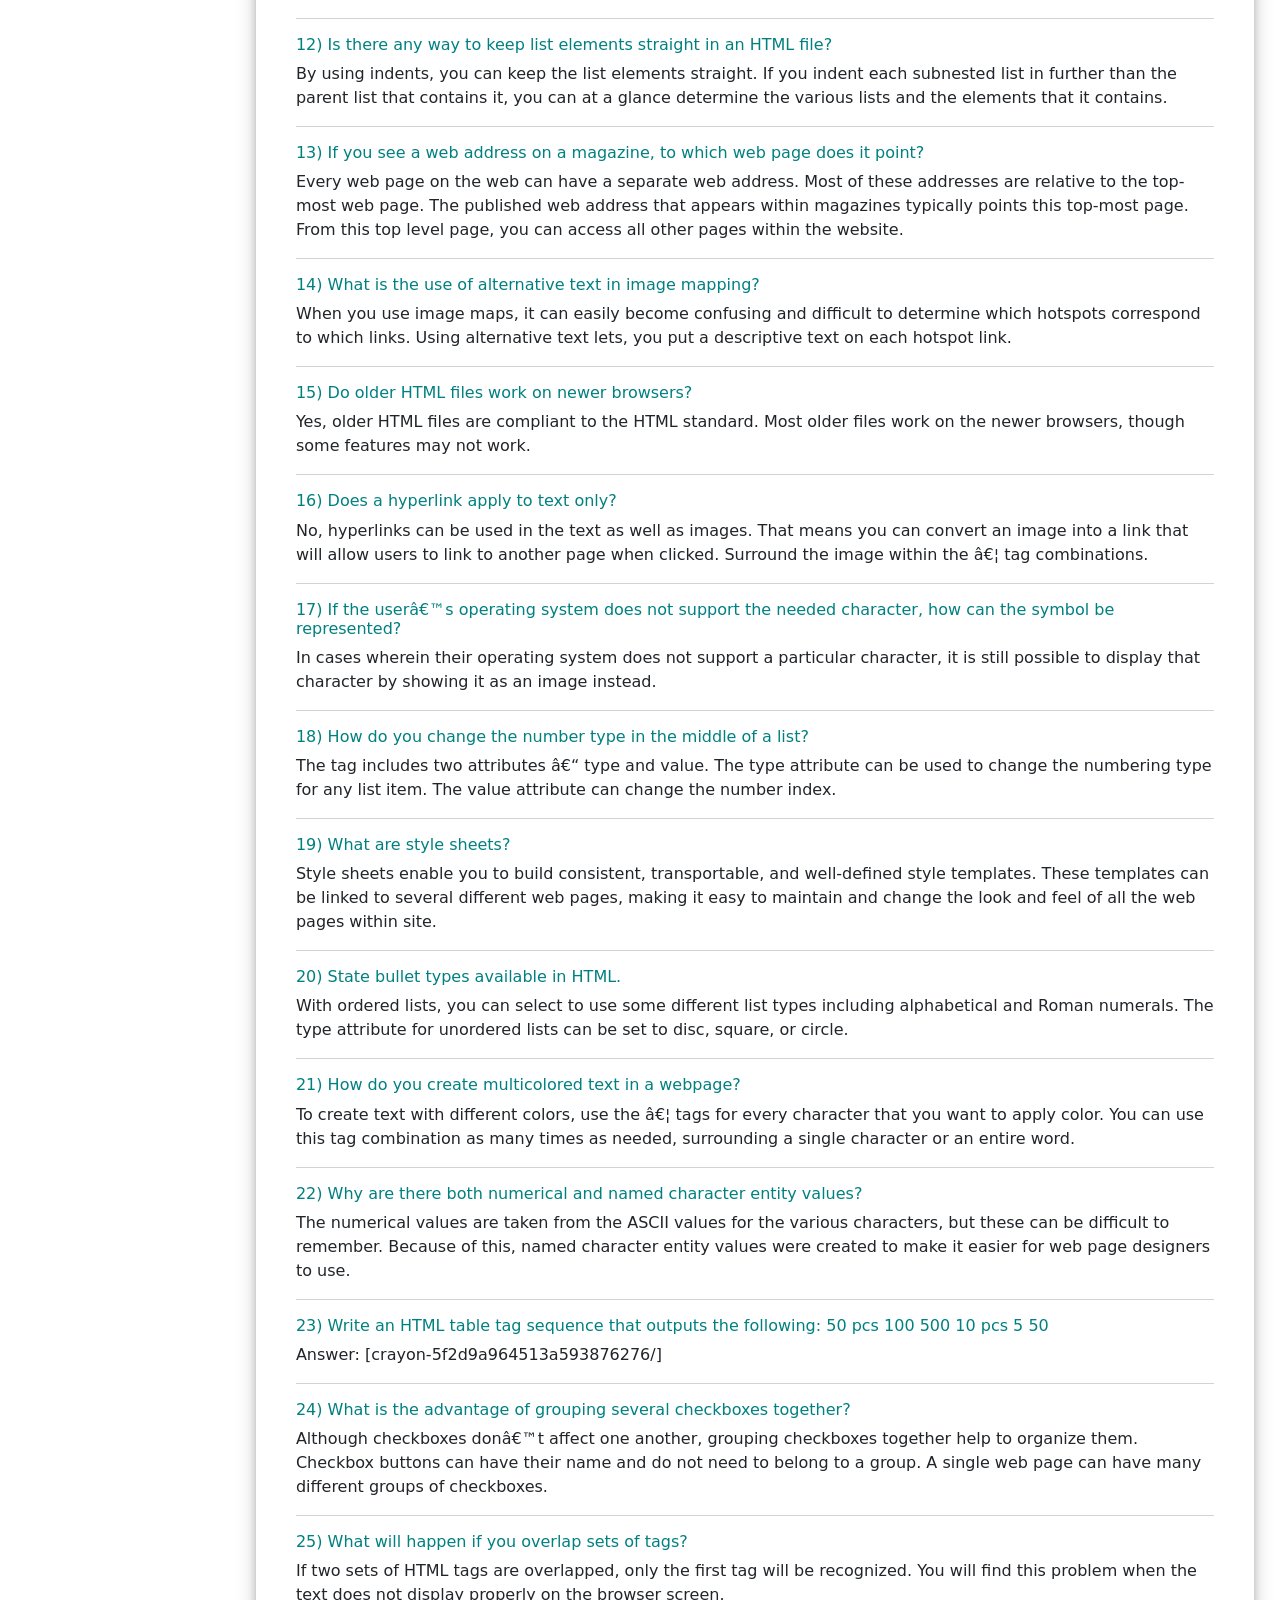
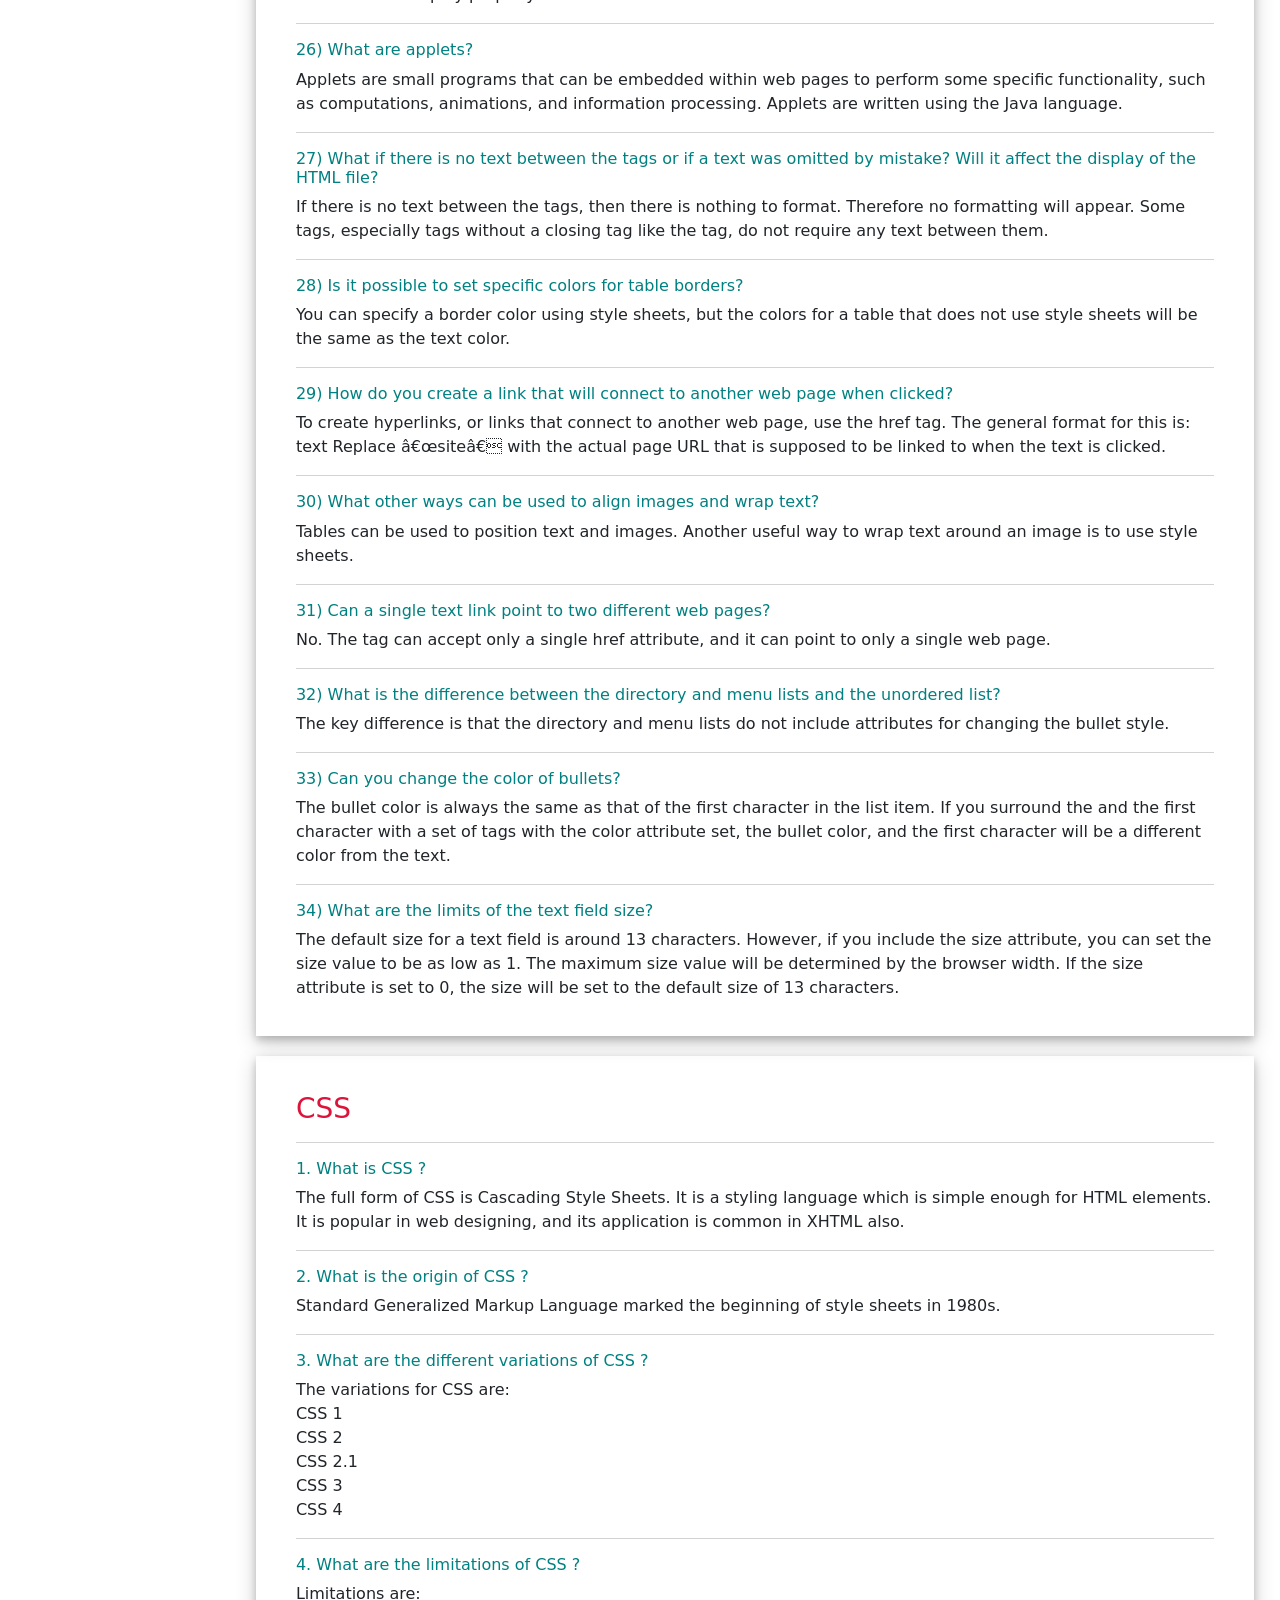
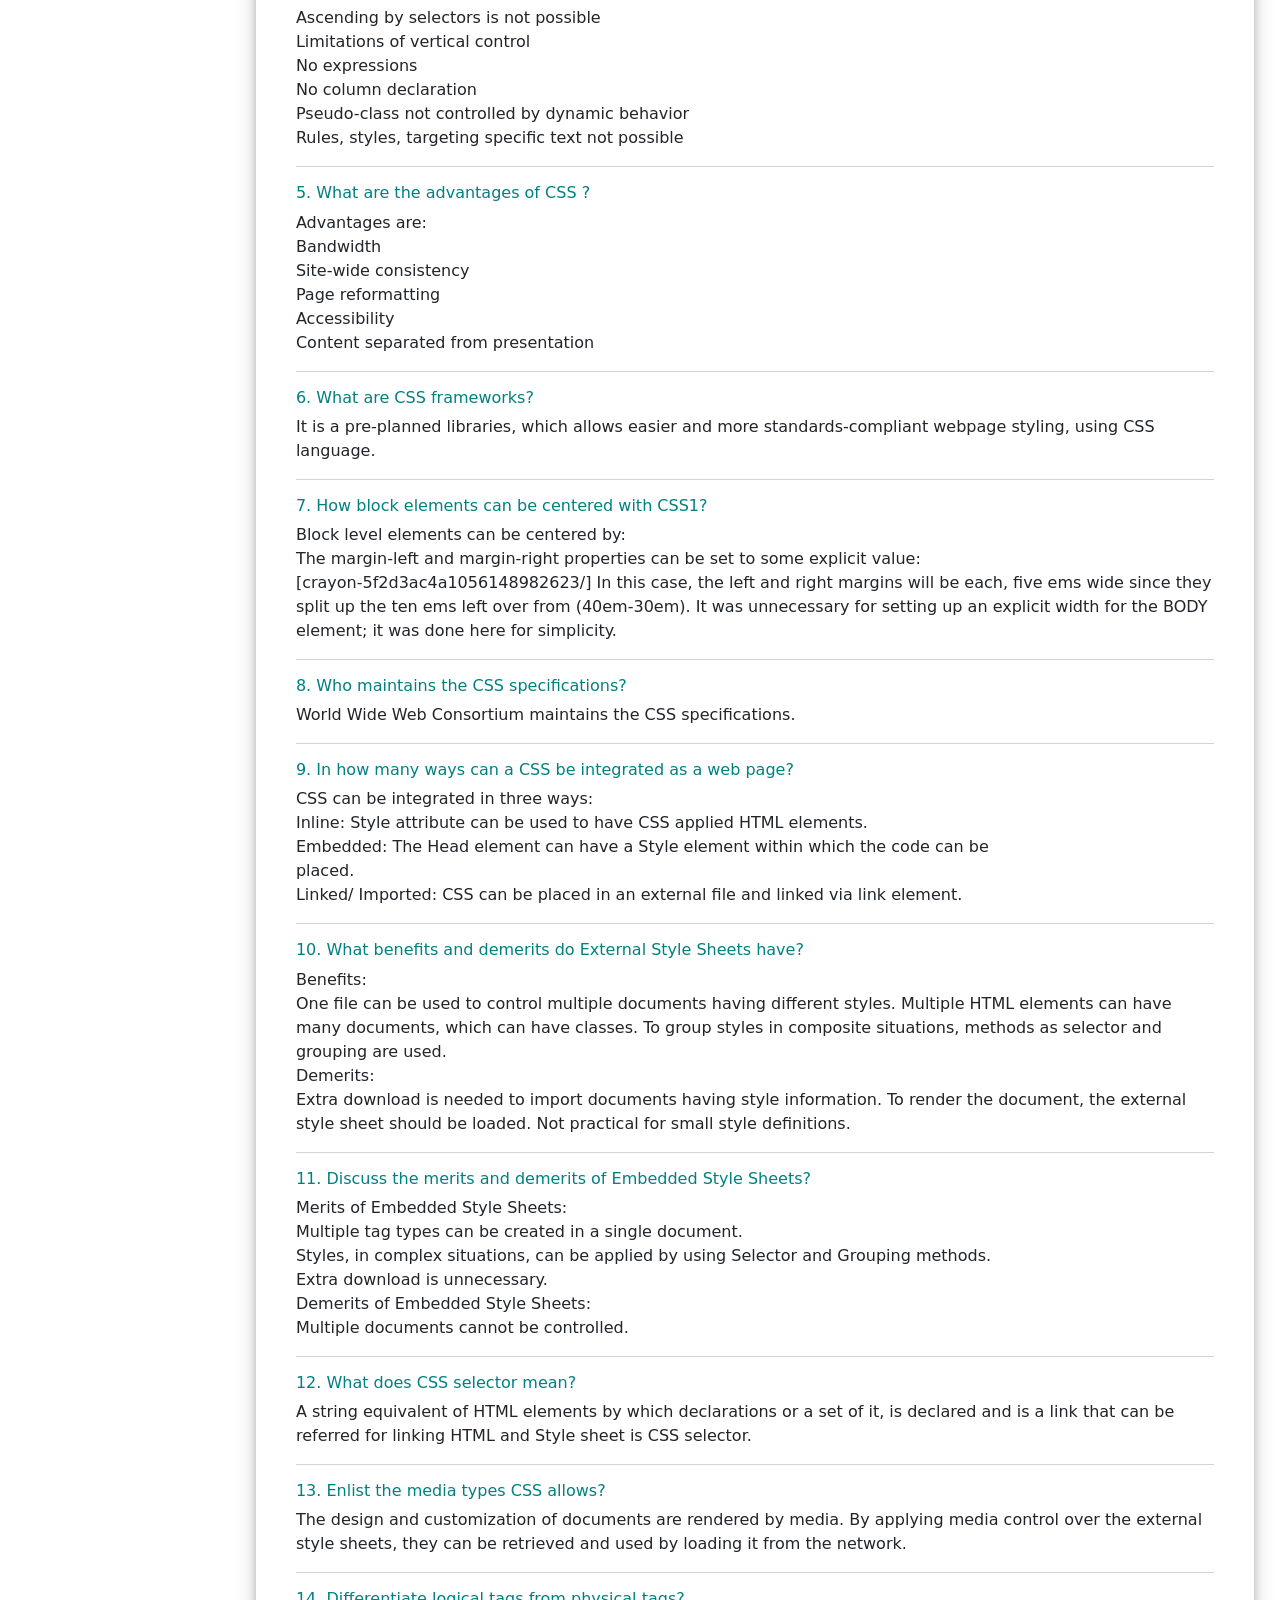
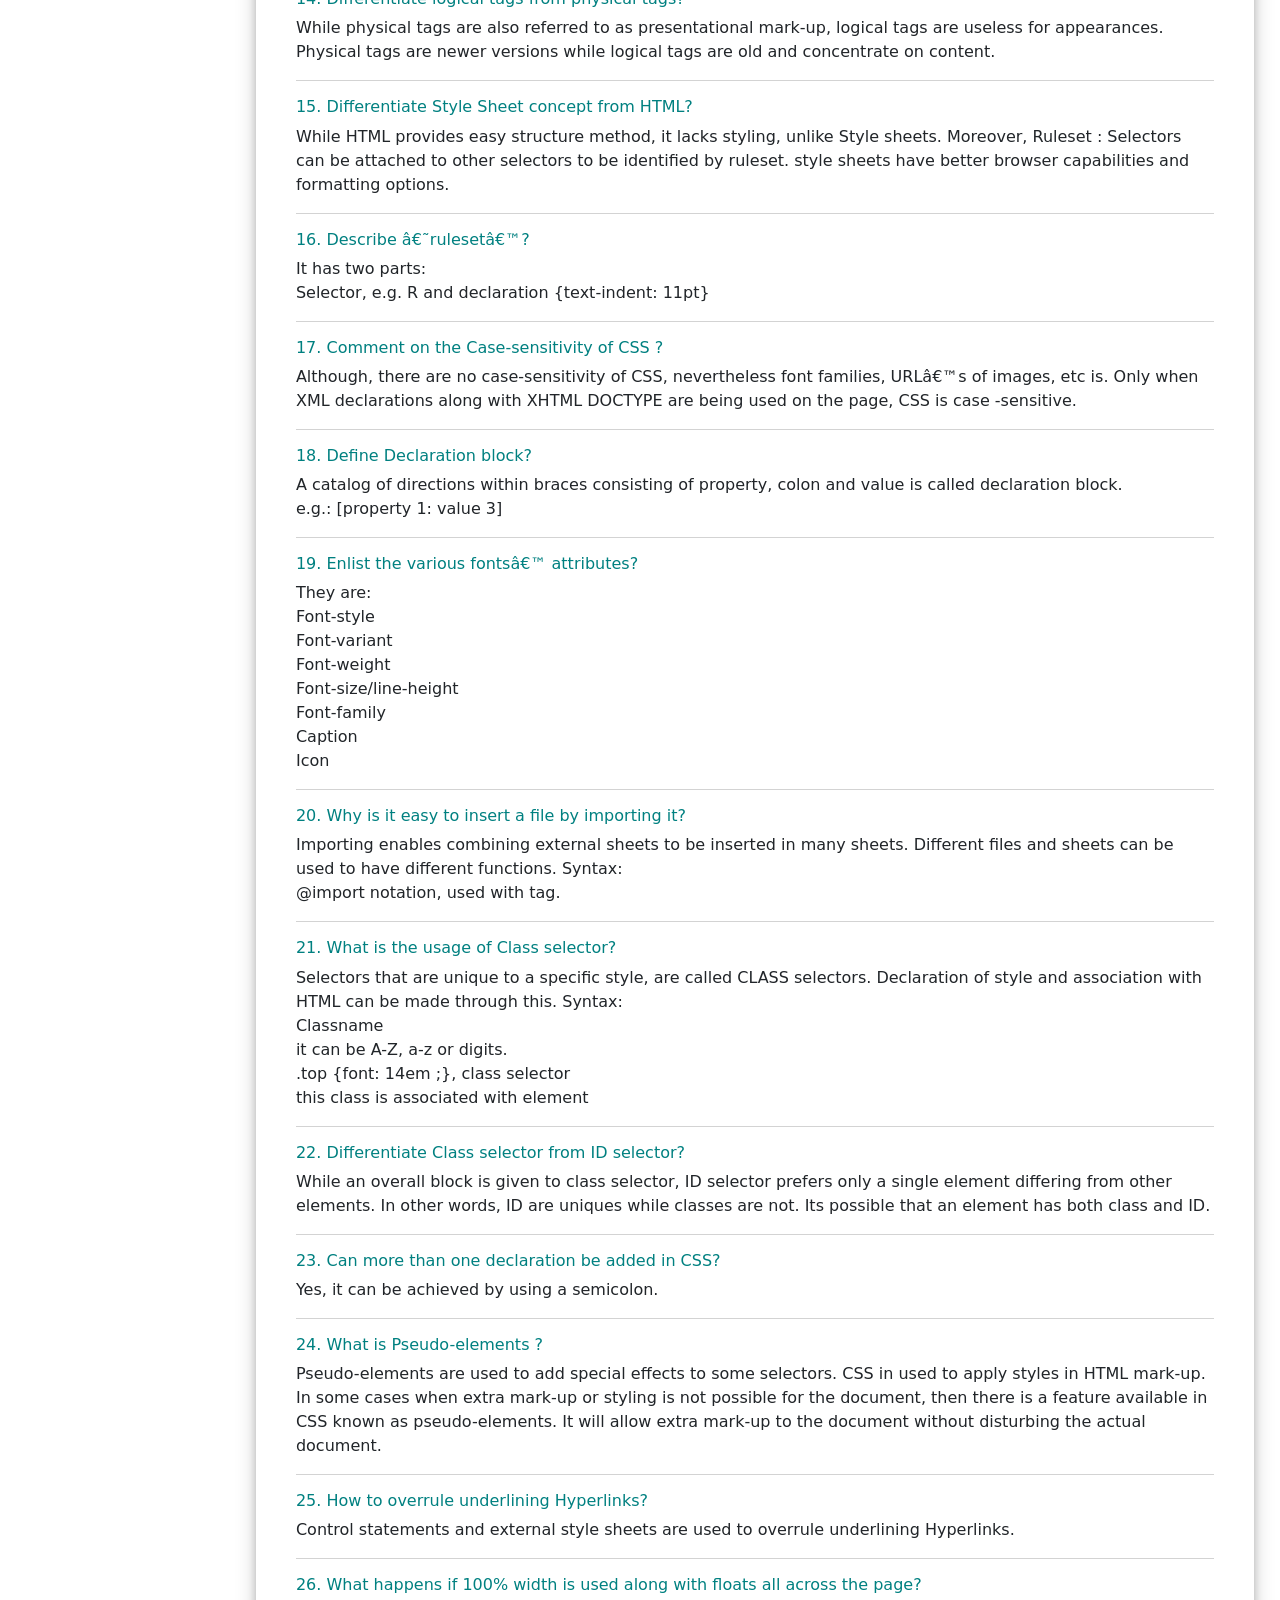
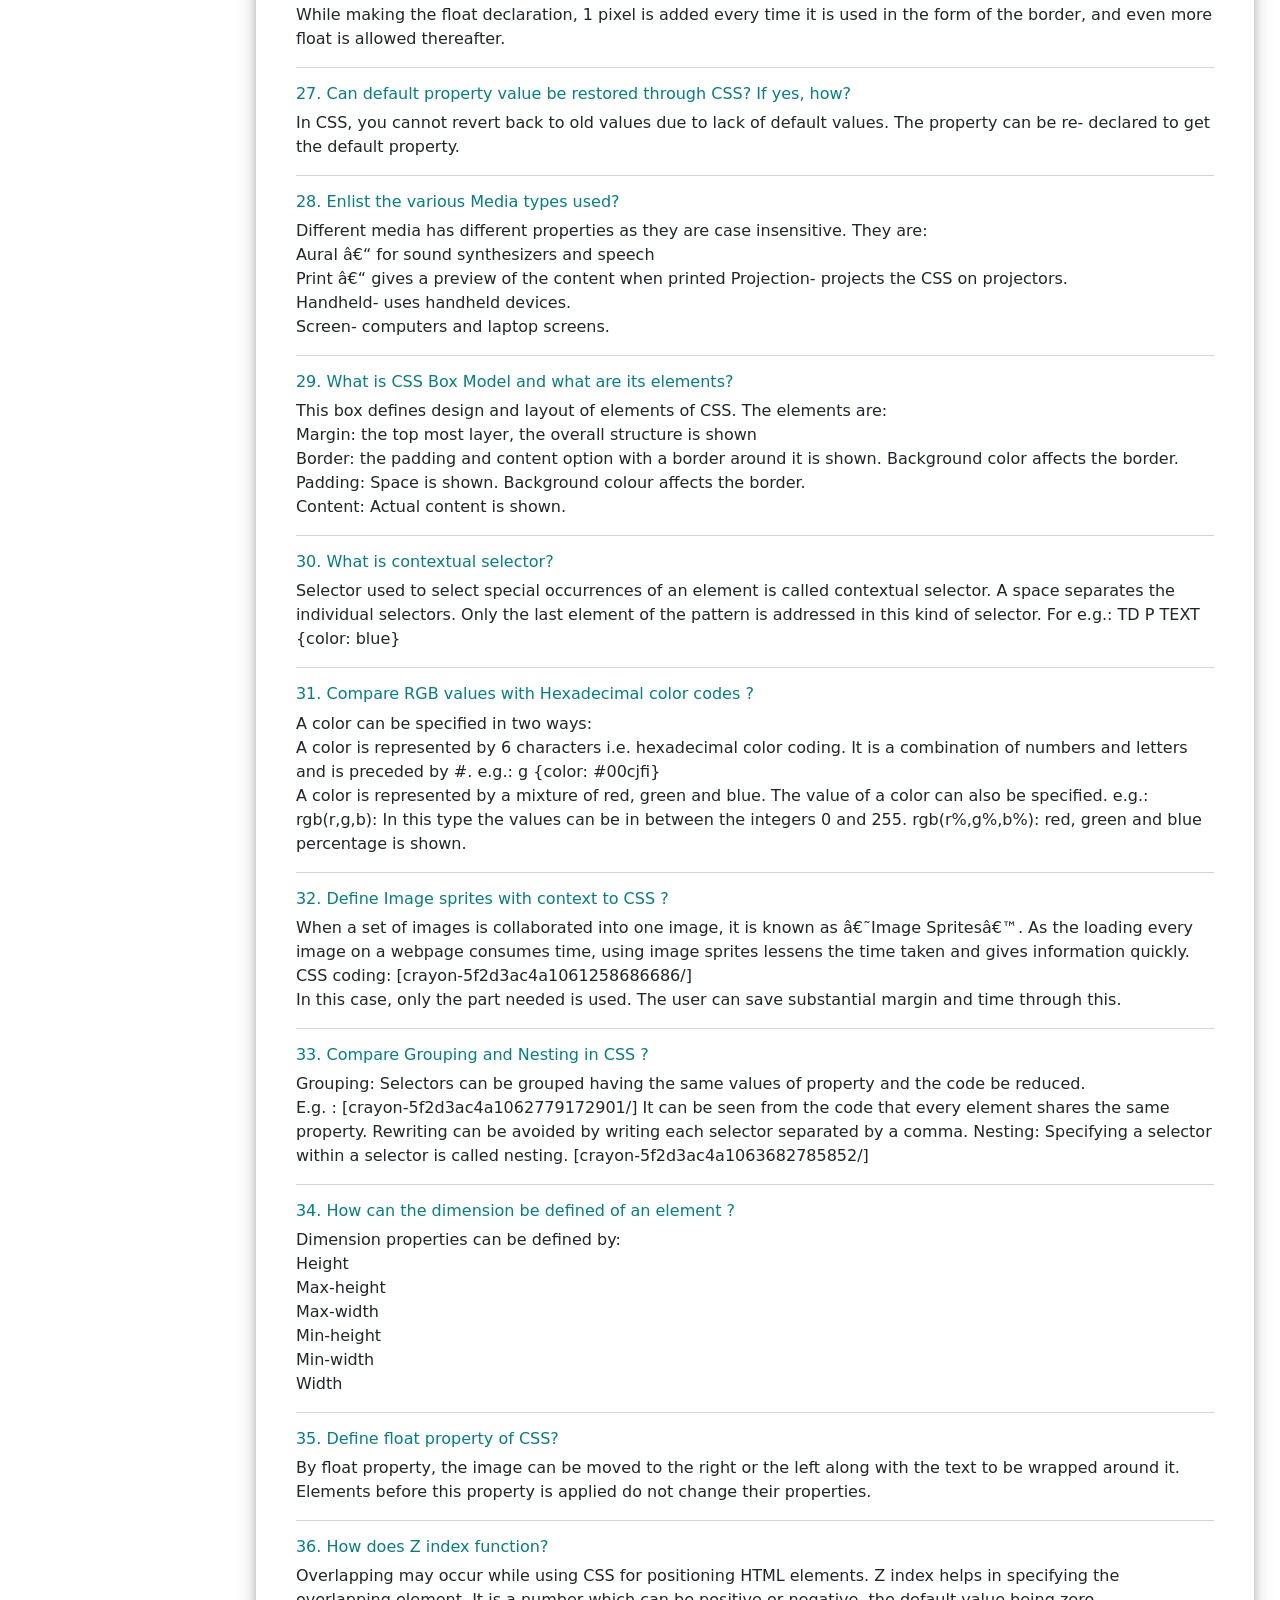
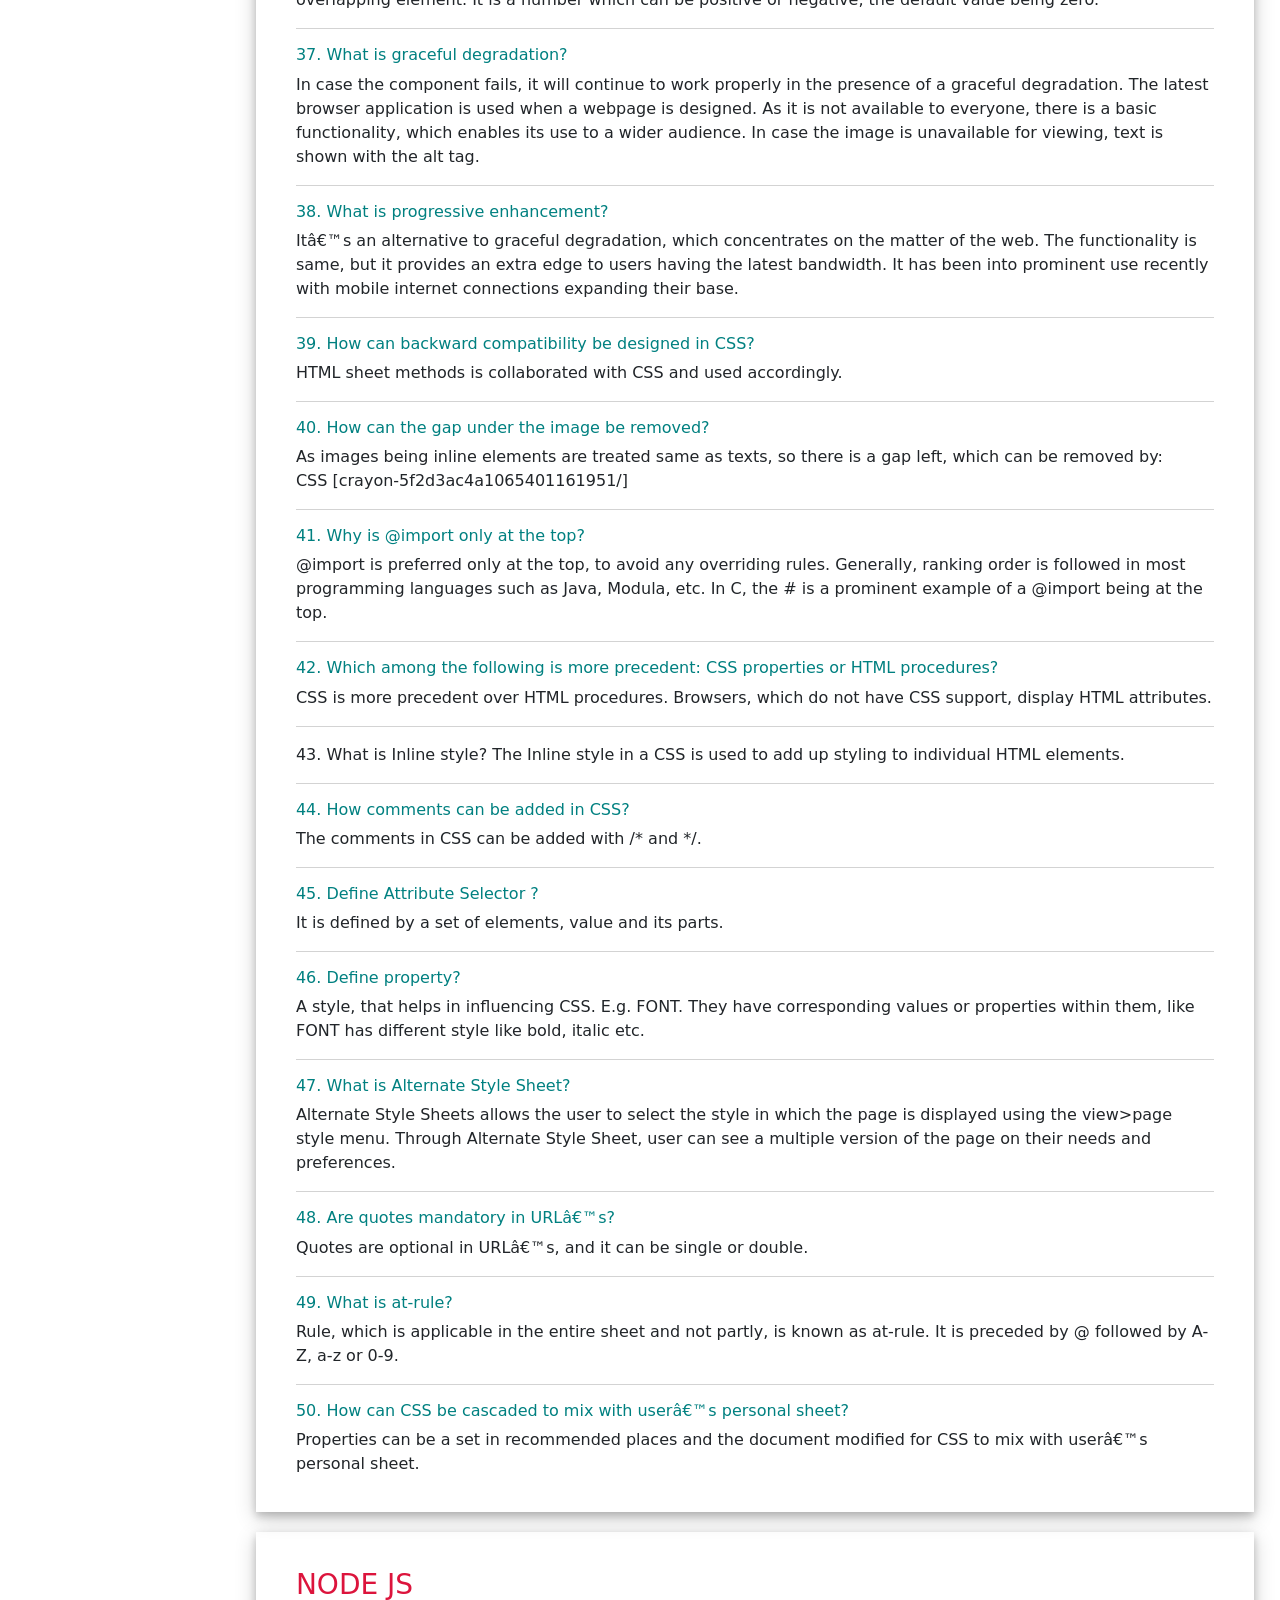
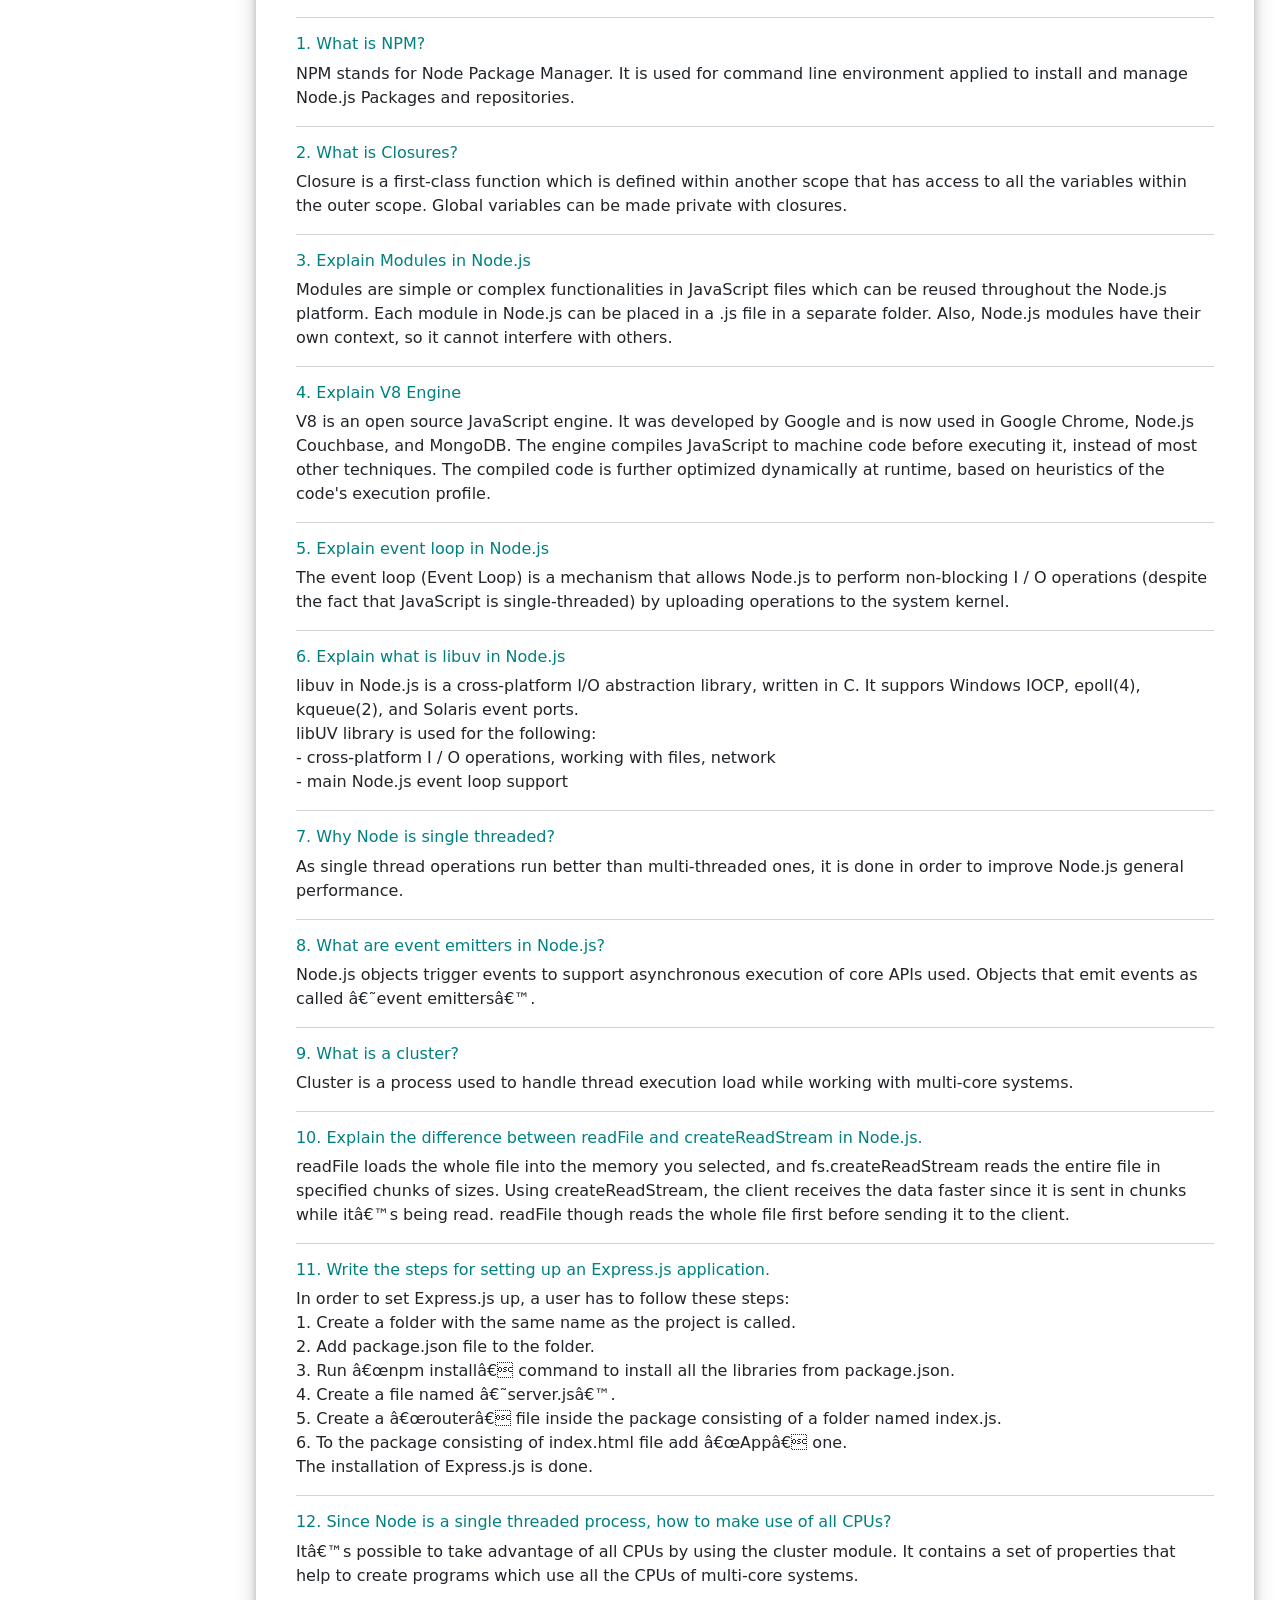
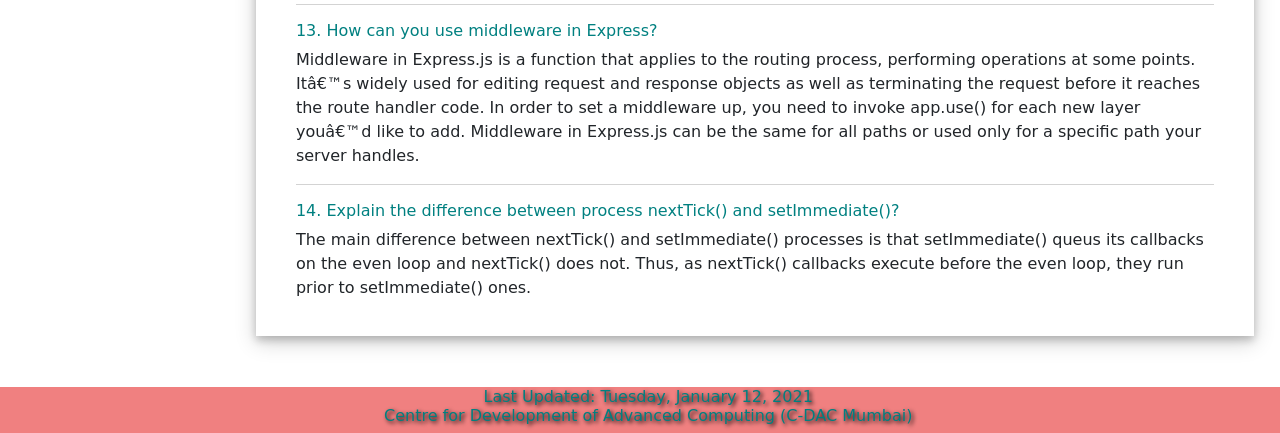
<file: Web Technology.html>
<!doctype html>
<html>
<head>
	<title>Questionary</title>
	<link rel="icon" href="icon.png">
	<meta name="viewport" content="width=device-width, initial-scale=1">
	<link href="https://cdn.jsdelivr.net/npm/bootstrap@5.0.0-beta1/dist/css/bootstrap.min.css" rel="stylesheet" integrity="sha384-giJF6kkoqNQ00vy+HMDP7azOuL0xtbfIcaT9wjKHr8RbDVddVHyTfAAsrekwKmP1" crossorigin="anonymous">  
	<link rel="stylesheet" href="stylesheet.css">
	<link rel="stylesheet" href="navbar.css">

    <style>
        h6{
            color:teal;
        }
    </style>
	
</head>

<!----------------------------------------------------------------------------------------------------------------------------------------------->	
<div class="row">
  <a name="Q1"></a><div class="col adjustment">
      <img id="logo" src="logo.png"></img>
      <h1 id="adj">The.Questionary.Stockpile</h1>
  </div>
</div>
<!----------------------------------------------------------------------------------------------------------------------------------------------->	
	
<div class="row">
          <div class="container-fluid Topnav" id="navbar">
            <ul>
              <li><a href="HOME.html">Home</a></li>
              <li><a href="Java.html">Java</a></li>
              <li><a href="Database.html">Database</a></li>
              <li class="active"><a href="#">Web Technology</a></li>
              <li><a href="Question Bank.html">Question Bank</a></li>
			  <li><a href="Workspace.html">Workspace</a></li>
            </ul>
          </div>
        </div>


	
	
<!----------------------------------------------------------------------------------------------------------------------------------------------->		
	<section>
		<div class="columnmodific">
				
				<ol>
                        <li><a href="#Q1">HTML</a></li>
                        <li><a href="#Q2">CSS</a></li>
                        <li><a href="#Q3">NODE JS</a></li>
                        <hr>
                        <h5>Follow us on</h5>
					<a href="https://www.cdac.in/index.aspx?id=mumbai">
					<img alt="cdac-mumbai" src="CDAC-icon.jpg" width="10%" height="10%" style="padding-left: 2%;">
					</a>

					<a href="https://www.facebook.com/cdacmumbai">
						<img alt="cdac-facebook" src="facebook-icon.png" width="10%" height="10%" style="padding-left: 2%;">
						</a>

					<a href="https://www.linkedin.com/in/c-dac-mumbai-4b26111ba/">
						<img alt="cdac-linkedin" src="linkedin-icon.png" width="10%" height="10%" style="padding-left: 2%;">
						</a>

					<a href="https://twitter.com/cdacmumbai?lang=en">
						<img alt="cdac-twitter" src="twitter-icon.png" width="10%" height="10%" style="padding-left: 2%;">
						</a>
            <hr>
            <p class="timeDisplay">Time is Money....
            <time class="timeDisplay"id="time"></time></p>
      <hr>
				</ol>
		</div>
		
		<div class="add">

				<div class= "container section"></a>
					<p>
                        <h3>HTML</h3>
                        <hr>
                        <h6>1) What is HTML?</h6>
HTML is short for HyperText Markup Language and is the language of the World Wide Web. It
is the standard text formatting language used for creating and displaying pages on the Web.
HTML documents are made up of two things: the content and the tags that format it for proper
display on pages.
<hr><h6>2) What are tags?</h6>
Content is placed in between HTML tags in order to properly format it. It makes use of the less
than symbol (). A slash symbol is also used as a closing tag. For example:
[crayon-5f2d9a964512c217400387/]
<hr><h6>3) Do all HTML tags come in a pair?</h6>
No, there are single HTML tags that do not need a closing tag. Examples are the
tag and
 tags.
 <hr><h6>4) What are some of the common lists that can be used when designing a page?</h6>
You can insert any or a combination of the following list types:<br>
- ordered list<br>
- unordered list<br>
- definition list<br>
- menu list<br>
- directory list<br>
 
Each of this list types makes use of a different tag set to compose
<hr><h6>5) How do you insert a comment in HTML?</h6>
Comments in HTML begins with “”. For example:<br>
[crayon-5f2d9a9645132343004896/]
<hr><h6>6) Do all character entities display properly on all systems?</h6>
No, there are some character entities that cannot be displayed when the operating system that
the browser is running on does not support the characters. When that happens, these
characters are displayed as boxes.
<hr><h6>7) What is an image map?</h6>
Image map lets you link to many different web pages using a single image. You can define
shapes in images that you want to make part of an image mapping.
<hr><h6>8 ) What is the advantage of collapsing white space?</h6>
White spaces are a blank sequence of space characters, which is treated as a single space
character in HTML. Because the browser collapses multiple spaces into a single space, you can
indent lines of text without worrying about multiple spaces. This enables you to organize the
HTML code into a much more readable format.
<hr><h6>9) Can attribute values be set to anything or are there specific values that they accept?</h6>
Some attribute values can be set to only predefined values. Other attributes can accept any
numerical value that represents the number of pixels for a size.

<hr><h6>10) How do you insert a copyright symbol on a browser page?</h6>
To insert the copyright symbol, you need to type © or & #169; in an HTML file.
<hr><h6>11) How do you create links to sections within the same page?</h6>
Links can be created using the tag, with referencing through the use of the number (#) symbol.
For example, you can have one line as BACK TO TOP, which would result in the words “BACK
TO TOP” appearing on the webpage and links to a bookmark named topmost. You then create
a separate tag command like somewhere on the top of the same webpage so that the user will
be linked to that spot when he clicked on “BACK TO TOP”.
<hr><h6>12) Is there any way to keep list elements straight in an HTML file?</h6>
By using indents, you can keep the list elements straight. If you indent each subnested list in
further than the parent list that contains it, you can at a glance determine the various lists and
the elements that it contains.
<hr><h6>13) If you see a web address on a magazine, to which web page does it point?</h6>
Every web page on the web can have a separate web address. Most of these addresses are
relative to the top-most web page. The published web address that appears within magazines
typically points this top-most page. From this top level page, you can access all other pages
within the website.
<hr><h6>14) What is the use of alternative text in image mapping?</h6>
When you use image maps, it can easily become confusing and difficult to determine which
hotspots correspond to which links. Using alternative text lets, you put a descriptive text on each
hotspot link.
<hr><h6>15) Do older HTML files work on newer browsers?</h6>
Yes, older HTML files are compliant to the HTML standard. Most older files work on the newer
browsers, though some features may not work.
<hr><h6>16) Does a hyperlink apply to text only?</h6>
No, hyperlinks can be used in the text as well as images. That means you can convert an image
into a link that will allow users to link to another page when clicked. Surround the image within
the … tag combinations.
<hr><h6>17) If the user’s operating system does not support the needed character, how can the
symbol be represented?</h6>
In cases wherein their operating system does not support a particular character, it is still

possible to display that character by showing it as an image instead.
<hr><h6>18) How do you change the number type in the middle of a list?</h6>
The
 tag includes two attributes – type and value. The type attribute can be used to change the
numbering type for any list item. The value attribute can change the number index.
<hr><h6>19) What are style sheets?</h6>
Style sheets enable you to build consistent, transportable, and well-defined style templates.
These templates can be linked to several different web pages, making it easy to maintain and
change the look and feel of all the web pages within site.
<hr><h6>20) State bullet types available in HTML.</h6>
With ordered lists, you can select to use some different list types including alphabetical and
Roman numerals. The type attribute for unordered lists can be set to disc, square, or circle.
<hr><h6>21) How do you create multicolored text in a webpage?</h6>
To create text with different colors, use the … tags for every character that you want to apply
color. You can use this tag combination as many times as needed, surrounding a single
character or an entire word.
<hr><h6>22) Why are there both numerical and named character entity values?</h6>
The numerical values are taken from the ASCII values for the various characters, but these can
be difficult to remember. Because of this, named character entity values were created to make it
easier for web page designers to use.
<hr><h6>23) Write an HTML table tag sequence that outputs the following:
50 pcs 100 500
10 pcs 5 50</h6>
Answer:
[crayon-5f2d9a964513a593876276/]
<hr><h6>24) What is the advantage of grouping several checkboxes together?</h6>
Although checkboxes don’t affect one another, grouping checkboxes together help to organize
them. Checkbox buttons can have their name and do not need to belong to a group. A single
web page can have many different groups of checkboxes.
<hr><h6>25) What will happen if you overlap sets of tags?</h6>
If two sets of HTML tags are overlapped, only the first tag will be recognized. You will find this

problem when the text does not display properly on the browser screen.
<hr><h6>26) What are applets?</h6>
Applets are small programs that can be embedded within web pages to perform some specific
functionality, such as computations, animations, and information processing. Applets are written
using the Java language.
<hr><h6>27) What if there is no text between the tags or if a text was omitted by mistake? Will it
affect the display of the HTML file?</h6>
If there is no text between the tags, then there is nothing to format. Therefore no formatting will
appear. Some tags, especially tags without a closing tag like the
tag, do not require any text between them.
<hr><h6>28) Is it possible to set specific colors for table borders?</h6>
You can specify a border color using style sheets, but the colors for a table that does not use
style sheets will be the same as the text color.
<hr><h6>29) How do you create a link that will connect to another web page when clicked?</h6>
To create hyperlinks, or links that connect to another web page, use the href tag. The general
format for this is: text
Replace “site” with the actual page URL that is supposed to be linked to when the text is
clicked.
<hr><h6>30) What other ways can be used to align images and wrap text?</h6>
Tables can be used to position text and images. Another useful way to wrap text around an
image is to use style sheets.
<hr><h6>31) Can a single text link point to two different web pages?</h6>
No. The tag can accept only a single href attribute, and it can point to only a single web page.
<hr><h6>32) What is the difference between the directory and menu lists and the unordered list?</h6>
The key difference is that the directory and menu lists do not include attributes for changing the
bullet style.
<hr><h6>33) Can you change the color of bullets?</h6>
The bullet color is always the same as that of the first character in the list item. If you surround

the
 and the first character with a set of tags with the color attribute set, the bullet color, and the
first character will be a different color from the text.
<hr><h6>34) What are the limits of the text field size?</h6>
The default size for a text field is around 13 characters. However, if you include the size
attribute, you can set the size value to be as low as 1. The maximum size value will be
determined by the browser width. If the size attribute is set to 0, the size will be set to the default
size of 13 characters.
					
				</p>
                </div>
                




                <div class= "container section"></a>
					<p>
                        <a name="Q2"><h3>CSS</h3>
                        
                        <hr> <h6>1. What is CSS ?</h6>
                        The full form of CSS is Cascading Style Sheets. It is a styling language which is simple enough
                        for HTML elements. It is popular in web designing, and its application is common in XHTML
                        also.
                        <hr>  <h6>  2. What is the origin of CSS ?</h6>
                        Standard Generalized Markup Language marked the beginning of style sheets in 1980s.
                        <hr> <h6>  3. What are the different variations of CSS ?</h6>
                        The variations for CSS are:<br>
                        CSS 1<br>
                        CSS 2<br>
                        CSS 2.1<br>
                        CSS 3<br>
                        CSS 4
                        <hr> <h6>  4. What are the limitations of CSS ?</h6>
                        Limitations are:<br>
                         Ascending by selectors is not possible<br>
                        Limitations of vertical control<br>
                        No expressions<br>
                        No column declaration<br>
                        Pseudo-class not controlled by dynamic behavior<br>
                        Rules, styles, targeting specific text not possible

                        <hr> <h6>  5. What are the advantages of CSS ?</h6>
                        Advantages are:<br>
                        Bandwidth<br>
                        Site-wide consistency<br>
                        Page reformatting<br>
                        Accessibility<br>
                        Content separated from presentation
                        <hr>   <h6>   6. What are CSS frameworks?</h6>
                        It is a pre-planned libraries, which allows easier and more standards-compliant webpage styling,
                        using CSS language.
                        <hr>  <h6>  7. How block elements can be centered with CSS1?</h6>
                        Block level elements can be centered by:<br>
                        The margin-left and margin-right properties can be set to some explicit value:<br>
                        [crayon-5f2d3ac4a1056148982623/]
                        In this case, the left and right margins will be each, five ems wide since they split up the ten ems
                        left over from (40em-30em). It was unnecessary for setting up an explicit width for the BODY
                        element; it was done here for simplicity.
                        <hr>   <h6> 8. Who maintains the CSS specifications?</h6>
                        World Wide Web Consortium maintains the CSS specifications.
                        <hr> <h6>   9. In how many ways can a CSS be integrated as a web page?</h6>
                        CSS can be integrated in three ways:<br>
                        Inline: Style attribute can be used to have CSS applied HTML elements.<br>
                        Embedded: The Head element can have a Style element within which the code can be<br>
                        placed.<br>
                        Linked/ Imported: CSS can be placed in an external file and linked via link element.
                        <hr>   <h6> 10. What benefits and demerits do External Style Sheets have?</h6>
                        Benefits:<br>
                        One file can be used to control multiple documents having different styles.
                        Multiple HTML elements can have many documents, which can have classes.

                        To group styles in composite situations, methods as selector and grouping are used.<br>
                        Demerits:<br>
                        Extra download is needed to import documents having style information.
                        To render the document, the external style sheet should be loaded.
                        Not practical for small style definitions.
                        <hr>  <h6>   11. Discuss the merits and demerits of Embedded Style Sheets?</h6>
                        Merits of Embedded Style Sheets:<br>
                        Multiple tag types can be created in a single document.<br>
                        Styles, in complex situations, can be applied by using Selector and Grouping methods.<br>
                        Extra download is unnecessary.<br>
                        Demerits of Embedded Style Sheets:<br>
                        Multiple documents cannot be controlled.
                        <hr>   <h6>  12. What does CSS selector mean?</h6>
                        A string equivalent of HTML elements by which declarations or a set of it, is declared and is a
                        link that can be referred for linking HTML and Style sheet is CSS selector.
                        <hr>  <h6>  13. Enlist the media types CSS allows?</h6>
                        The design and customization of documents are rendered by media. By applying media control
                        over the external style sheets, they can be retrieved and used by loading it from the network.
                        <hr> <h6>  14. Differentiate logical tags from physical tags?</h6>
                        While physical tags are also referred to as presentational mark-up, logical tags are
                        useless for appearances.
                        Physical tags are newer versions while logical tags are old and concentrate on content.
                        <hr>   <h6>  15. Differentiate Style Sheet concept from HTML?</h6>
                        While HTML provides easy structure method, it lacks styling, unlike Style sheets. Moreover,
                        Ruleset : Selectors can be attached to other selectors to be identified by ruleset.
                         style sheets have better browser capabilities and formatting options.    
                         <hr>
                         <h6>16. Describe ‘ruleset’?</h6>
                          It has two parts:<br>

                        Selector, e.g. R and
                        declaration {text-indent: 11pt}
                        <hr><h6>  17. Comment on the Case-sensitivity of CSS ?</h6>
                        Although, there are no case-sensitivity of CSS, nevertheless font families, URL’s of images, etc
                        is. Only when XML declarations along with XHTML DOCTYPE are being used on the page,
                        CSS is case -sensitive.
                        <hr> <h6>   18. Define Declaration block?</h6>
                        A catalog of directions within braces consisting of property, colon and value is called declaration
                        block.<br>
                        e.g.: [property 1: value 3]
                        <hr> <h6>   19. Enlist the various fonts’ attributes?</h6>
                        They are:<br>
                        Font-style<br>
                        Font-variant<br>
                        Font-weight<br>
                        Font-size/line-height<br>
                        Font-family<br>
                        Caption<br>
                        Icon
                        <hr> <h6>  20. Why is it easy to insert a file by importing it?</h6>
                        Importing enables combining external sheets to be inserted in many sheets. Different files and
                        sheets can be used to have different functions. Syntax:<br>
                        @import notation, used with tag.
                        <hr> <h6>   21. What is the usage of Class selector?</h6>
                        Selectors that are unique to a specific style, are called CLASS selectors. Declaration of style
                        and association with HTML can be made through this. Syntax:<br>
                        Classname<br>
                        it can be A-Z, a-z or digits.<br>
                        .top {font: 14em ;}, class selector<br>
                         this class is associated with element

                         <hr>   <h6>  22. Differentiate Class selector from ID selector?</h6>
                        While an overall block is given to class selector, ID selector prefers only a single element
                        differing from other elements. In other words, ID are uniques while classes are not. Its possible
                        that an element has both class and ID.
                        <hr>   <h6>  23. Can more than one declaration be added in CSS?</h6>
                        Yes, it can be achieved by using a semicolon.
                        <hr>  <h6>  24. What is Pseudo-elements ?</h6>
                        Pseudo-elements are used to add special effects to some selectors. CSS in used to apply
                        styles in HTML mark-up. In some cases when extra mark-up or styling is not possible for the
                        document, then there is a feature available in CSS known as pseudo-elements. It will allow
                        extra mark-up to the document without disturbing the actual document.
                        <hr>  <h6>   25. How to overrule underlining Hyperlinks?</h6>
                        Control statements and external style sheets are used to overrule underlining Hyperlinks.
                       
                        <hr>  <h6>  26. What happens if 100% width is used along with floats all across the page?</h6>
                        While making the float declaration, 1 pixel is added every time it is used in the form of the
                        border, and even more float is allowed thereafter.
                        <hr> <h6>  27. Can default property value be restored through CSS? If yes, how?</h6>
                        In CSS, you cannot revert back to old values due to lack of default values. The property can be
                        re- declared to get the default property.
                        <hr>  <h6>  28. Enlist the various Media types used?</h6>
                        Different media has different properties as they are case insensitive.
                        They are:<br>
                        Aural – for sound synthesizers and speech<br>
                        Print – gives a preview of the content when printed
                        Projection- projects the CSS on projectors.<br>
                        Handheld- uses handheld devices.<br>
                        Screen- computers and laptop screens.

                        <hr>  <h6>  29. What is CSS Box Model and what are its elements?</h6>
                        This box defines design and layout of elements of CSS. The elements are:<br>
                        Margin: the top most layer, the overall structure is shown<br>
                        Border: the padding and content option with a border around it is shown. Background color
                        affects the border.<br>
                        Padding: Space is shown. Background colour affects the border.<br>
                        Content: Actual content is shown.
                        <hr>  <h6>  30. What is contextual selector?</h6>
                        Selector used to select special occurrences of an element is called contextual selector. A space
                        separates the individual selectors. Only the last element of the pattern is addressed in this kind
                        of selector. For e.g.: TD P TEXT {color: blue}
                        <hr>  <h6>  31. Compare RGB values with Hexadecimal color codes ?</h6>
                        A color can be specified in two ways:<br>
                        A color is represented by 6 characters i.e. hexadecimal color coding. It is a combination
                        of numbers and letters and is preceded by #. e.g.: g {color: #00cjfi}<br>
                        A color is represented by a mixture of red, green and blue. The value of a color can also
                        be specified. e.g.: rgb(r,g,b): In this type the values can be in between the integers 0 and
                        255. rgb(r%,g%,b%): red, green and blue percentage is shown.
                        <hr>  <h6>   32. Define Image sprites with context to CSS ?</h6>
                        When a set of images is collaborated into one image, it is known as ‘Image Sprites’. As the
                        loading every image on a webpage consumes time, using image sprites lessens the time taken
                        and gives information quickly.
                        CSS coding:
                        [crayon-5f2d3ac4a1061258686686/]<br>
                        In this case, only the part needed is used. The user can save substantial margin and time
                        through this.
                        <hr>   <h6>   33. Compare Grouping and Nesting in CSS ?</h6>
                        Grouping: Selectors can be grouped having the same values of property and the code be
                        reduced.<br>
                        E.g. :
                        [crayon-5f2d3ac4a1062779172901/]

                        It can be seen from the code that every element shares the same property. Rewriting can be
                        avoided by writing each selector separated by a comma.
                        Nesting: Specifying a selector within a selector is called nesting.
                        [crayon-5f2d3ac4a1063682785852/]
                        <hr> <h6>  34. How can the dimension be defined of an element ?</h6>
                        Dimension properties can be defined by:<br>
                        Height<br>
                        Max-height<br>
                        Max-width<br>
                        Min-height<br>
                        Min-width<br>
                        Width
                        <hr> <h6>   35. Define float property of CSS?</h6>
                        By float property, the image can be moved to the right or the left along with the text to be
                        wrapped around it. Elements before this property is applied do not change their properties.
                        <hr><h6>  36. How does Z index function?</h6>
                        Overlapping may occur while using CSS for positioning HTML elements. Z index helps in
                        specifying the overlapping element. It is a number which can be positive or negative, the default
                        value being zero.
                        <hr> <h6>  37. What is graceful degradation?</h6>
                        In case the component fails, it will continue to work properly in the presence of a graceful
                        degradation. The latest browser application is used when a webpage is designed. As it is not
                        available to everyone, there is a basic functionality, which enables its use to a wider audience.
                        In case the image is unavailable for viewing, text is shown with the alt tag.
                        <hr> <h6> 38. What is progressive enhancement?</h6>
                        It’s an alternative to graceful degradation, which concentrates on the matter of the web. The
                        functionality is same, but it provides an extra edge to users having the latest bandwidth. It has
                        been into prominent use recently with mobile internet connections expanding their base.
                        <hr>   <h6> 39. How can backward compatibility be designed in CSS?</h6>
                        HTML sheet methods is collaborated with CSS and used accordingly.

                        <hr>  <h6>   40. How can the gap under the image be removed?</h6>
                        As images being inline elements are treated same as texts, so there is a gap left, which can be
                         removed by:<br>
                        CSS
                        [crayon-5f2d3ac4a1065401161951/]
                        <hr>   <h6>   41. Why is @import only at the top?</h6>
                        @import is preferred only at the top, to avoid any overriding rules. Generally, ranking order is
                        followed in most programming languages such as Java, Modula, etc. In C, the # is a prominent
                        example of a @import being at the top.
                        <hr> <h6>  42. Which among the following is more precedent: CSS properties or HTML procedures?</h6>
                        CSS is more precedent over HTML procedures. Browsers, which do not have CSS support,
                        display HTML attributes.
                        <hr> </h6>  43. What is Inline style?</h6>
                        The Inline style in a CSS is used to add up styling to individual HTML elements.
                        <hr><h6>  44. How comments can be added in CSS?</h6>
                        The comments in CSS can be added with /* and */.
                        <hr>    <h6>   45. Define Attribute Selector ?</h6>
                        It is defined by a set of elements, value and its parts.
                        <hr>   <h6>   46. Define property?</h6>
                        A style, that helps in influencing CSS. E.g. FONT. They have corresponding values or
                        properties within them, like FONT has different style like bold, italic etc.
                        <hr>   <h6>   47. What is Alternate Style Sheet?</h6>
                        Alternate Style Sheets allows the user to select the style in which the page is displayed using
                        the view>page style menu. Through Alternate Style Sheet, user can see a multiple version of
                        the page on their needs and preferences.
                        <hr>   <h6>   48. Are quotes mandatory in URL’s?</h6>
                        Quotes are optional in URL’s, and it can be single or double.

                        <hr>    <h6>  49. What is at-rule?</h6>
                        Rule, which is applicable in the entire sheet and not partly, is known as at-rule. It is preceded by
                        @ followed by A-Z, a-z or 0-9.
                        <hr>   <h6>   50. How can CSS be cascaded to mix with user’s personal sheet?</h6>
                        Properties can be a set in recommended places and the document modified for CSS to mix with
                        user’s personal sheet.
							
				</p>
				</div>



                <div class= "container section"></a>
					<p>
						<a name="Q3"><h3>NODE JS</h3>
                        <hr>
                                    <h6> 1. What is NPM?</h6>
                NPM stands for Node Package Manager. It is used for command line environment
                applied to install and manage Node.js Packages and repositories.
                <hr>   <h6>2. What is Closures?</h6>
                Closure is a first-class function which is defined within another scope that has
                access to all the variables within the outer scope. Global variables can be made
                private with closures.
                <hr>   <h6>3. Explain Modules in Node.js</h6>
                Modules are simple or complex functionalities in JavaScript files which can be
                reused throughout the Node.js platform. Each module in Node.js can be placed in a
                .js file in a separate folder. Also, Node.js modules have their own context, so it
                cannot interfere with others.
                <hr>   <h6>4. Explain V8 Engine</h6>
                V8 is an open source JavaScript engine. It was developed by Google and is now
                used in Google Chrome, Node.js Couchbase, and MongoDB. The engine compiles
                JavaScript to machine code before executing it, instead of most other techniques.
                The compiled code is further optimized dynamically at runtime, based on heuristics
                of the code's execution profile.
                <hr>    <h6>5. Explain event loop in Node.js</h6>
                The event loop (Event Loop) is a mechanism that allows Node.js to perform
                non-blocking I / O operations (despite the fact that JavaScript is single-threaded) by
                uploading operations to the system kernel.
                <hr>  <h6>6. Explain what is libuv in Node.js</h6>
                libuv in Node.js is a cross-platform I/O abstraction library, written in C. It suppors
                Windows IOCP, epoll(4), kqueue(2), and Solaris event ports.<br>
                libUV library is used for the following:<br>
                - cross-platform I / O operations, working with files, network<br>
                - main Node.js event loop support
                <hr>   <h6>7. Why Node is single threaded?</h6>
                As single thread operations run better than multi-threaded ones, it is done in order to
                improve Node.js general performance.
                <hr>  <h6>8. What are event emitters in Node.js?</h6>
                Node.js objects trigger events to support asynchronous execution of core APIs used.
                Objects that emit events as called ‘event emitters’.
                <hr> <h6>9. What is a cluster?</h6>
                Cluster is a process used to handle thread execution load while working with
                multi-core systems.
                <hr>  <h6>10. Explain the difference between readFile and createReadStream in Node.js.</h6>
                readFile loads the whole file into the memory you selected, and
                fs.createReadStream reads the entire file in specified chunks of sizes. Using
                createReadStream, the client receives the data faster since it is sent in chunks
                while it’s being read. readFile though reads the whole file first before sending it to
                the client.
                <hr>   <h6>11. Write the steps for setting up an Express.js application.</h6>
                In order to set Express.js up, a user has to follow these steps:<br>
                1. Create a folder with the same name as the project is called.<br>
                2. Add package.json file to the folder.<br>
                3. Run “npm install” command to install all the libraries from package.json.<br>
                4. Create a file named ‘server.js’.<br>
                5. Create a “router” file inside the package consisting of a folder named index.js.<br>
                6. To the package consisting of index.html file add “App” one.<br>
                The installation of Express.js is done.
                <hr>   <h6>12. Since Node is a single threaded process, how to make use of all CPUs?</h6>
                It’s possible to take advantage of all CPUs by using the cluster module. It contains a
                set of properties that help to create programs which use all the CPUs of multi-core
                systems.
                <hr>   <h6>13. How can you use middleware in Express?</h6>
                Middleware in Express.js is a function that applies to the routing process, performing
                operations at some points. It’s widely used for editing request and response objects
                as well as terminating the request before it reaches the route handler code.
                In order to set a middleware up, you need to invoke app.use() for each new layer
                you’d like to add. Middleware in Express.js can be the same for all paths or used
                only for a specific path your server handles.
                <hr>  <h6>14. Explain the difference between process nextTick() and setImmediate()?</h6>
                The main difference between nextTick() and setImmediate() processes is that
                setImmediate() queus its callbacks on the even loop and nextTick() does not. Thus,
                as nextTick() callbacks execute before the even loop, they run prior to
                setImmediate() ones.

                            
				</p>
				</div>


			
				
		</div>
	</section>
<!----------------------------------------------------------------------------------------------------------------------------------------------->	

<footer>
	<div class="col-12 footer">
			<h6>Last Updated: Tuesday, January 12, 2021<br>
				Centre for Development of Advanced Computing (C-DAC Mumbai)</h6>
	</div>
</footer>

<script src="sticky.js"></script>
	<script src="main.js"></script>
</body>
</html>
</file>
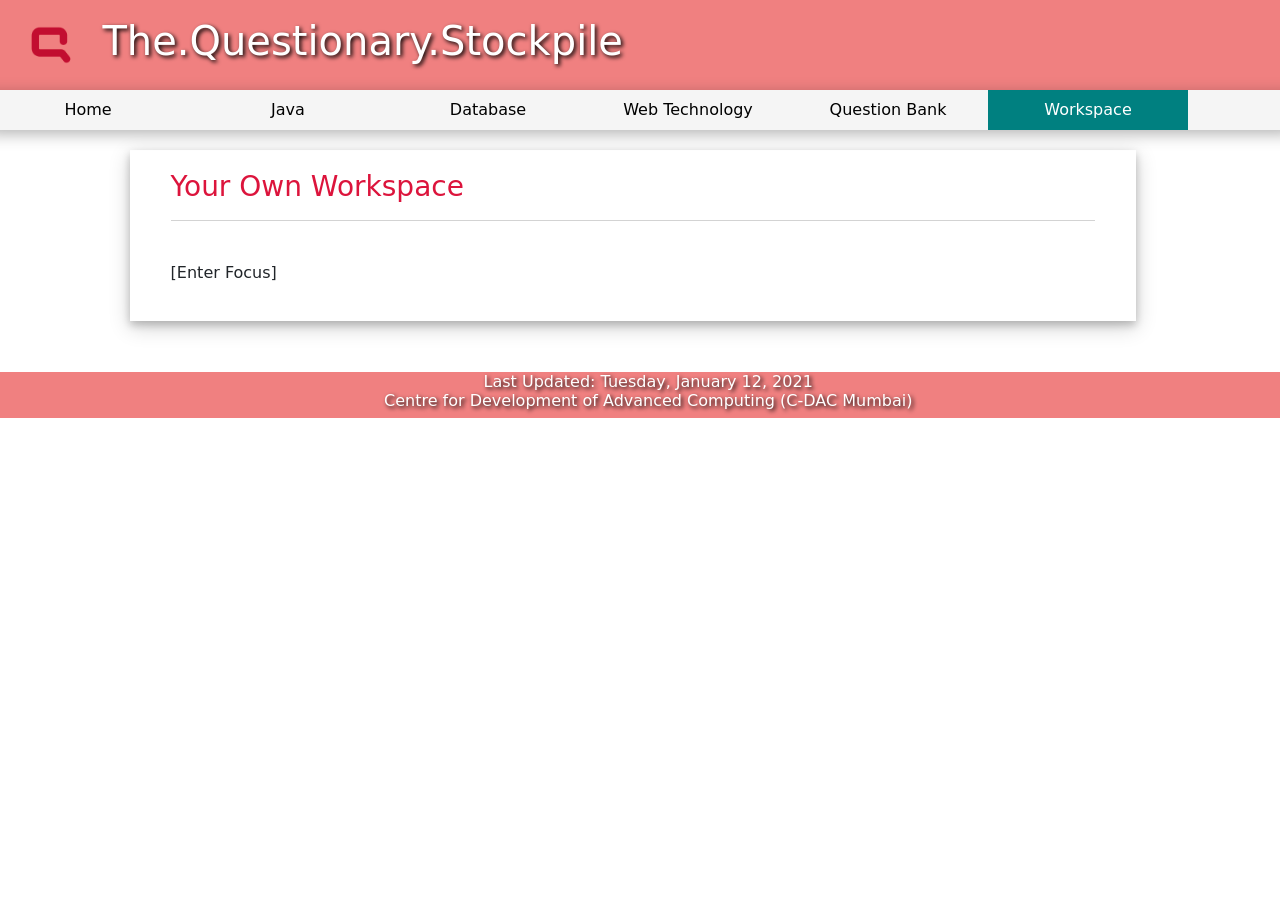
<file: Workspace.html>
<!doctype html>
<html>
<head>
	<title>Questionary</title>
	<link rel="icon" href="icon.png">
	<meta name="viewport" content="width=device-width, initial-scale=1">
	<link href="https://cdn.jsdelivr.net/npm/bootstrap@5.0.0-beta1/dist/css/bootstrap.min.css" rel="stylesheet" integrity="sha384-giJF6kkoqNQ00vy+HMDP7azOuL0xtbfIcaT9wjKHr8RbDVddVHyTfAAsrekwKmP1" crossorigin="anonymous">  
	<link rel="stylesheet" href="stylesheet.css">
	<link rel="stylesheet" href="navbar.css">

	
</head>

<!----------------------------------------------------------------------------------------------------------------------------------------------->	
<div class="row">
    <div class="col adjustment">
            <img id="logo" src="logo.png"></img>
            <h1 id="adj">The.Questionary.Stockpile</h1>
    </div>
</div>
<!----------------------------------------------------------------------------------------------------------------------------------------------->	
	
<div class="row">
          <div class="container-fluid Topnav">
            <ul>
              <li><a href="HOME.html">Home</a></li>
              <li><a href="Java.html">Java</a></li>
              <li><a href="Database.html">Database</a></li>
              <li><a href="Web Technology.html">Web Technology</a></li>
              <li><a href="Question Bank.html">Question Bank</a></li>
			  <li class="active"><a href="#">Workspace</a></li>
            </ul>
          </div>
        </div>

	
<!----------------------------------------------------------------------------------------------------------------------------------------------->		
	    <div class="row">
	    	<div class="col-12 container add">

                <div class= "container section"></a>
                    
                        <h3>Your Own Workspace</h3></a><hr><br>
                        <p id="focus" contenteditable="true">Click on Me to enter your work</p>

                </div>

            </div>
        </div>
    <!----------------------------------------------------------------------------------------------------------------------------------------------->	
    
    <footer>
        <div class="col-12 footer">
                <h6>Last Updated: Tuesday, January 12, 2021<br>
                    Centre for Development of Advanced Computing (C-DAC Mumbai)</h6>
        </div>
    </footer>
    
    
        <script src="main.js"></script>
        <script src="editable2.js"></script>
    </body>
</html>
</file>
<file: stylesheet.css>
h5{
	color: teal;
}
h3{
	color: crimson;
}

hr{
		color:lightgray;
		opacity: 100%;
}

#logo{
	max-width: 8%;
}
#adj {
	justify-items: left;
	color: white;
	text-shadow: 2px 2px 4px #000000;

}
.timeDisplay{
	color: gray;
	font-weight: 500;
	
}
.adjustment{
	display: inline-flex;
	align-items: center;
	background-color: #F08080;
	height: 10vh;
}
.columnmodific{
	padding-top:2%;
	position: fixed;
	width:20%;
}
.columnmodific ol{
	border-right: 2px solid red;
	padding-right: 5%;
	
}
.columnmodific ol li{
	list-style-type: circle;
}
.columnmodific ol li a{
	display: block;
	font-weight: 495;
	text-decoration:none;
	color: black;
	transition: 0.1s ease;
}
.columnmodific ol li a:hover{
				color:red;
				background-color: #eee;
				font-weight: 500;
}

.section{
	margin-top:2%;
	box-shadow: 0 4px 8px 0 rgba(0, 0, 0, 0.2), 0 6px 20px 0 rgba(0, 0, 0, 0.19);
	padding-top: 2%;
	padding-bottom:2%;
	padding-right:4%;
	padding-left: 4%;
}
.add{
	padding-right: 2%;
	width:80%;
	float: right;
}

.footer{
	margin-top: 4%;
	padding-left: 30%;
	text-align: center;
	color: white;
	text-shadow: 2px 2px 4px #000000;
	display: inline-flex;
	background-color: #F08080;
}
</file>
<file: navbar.css>
.Topnav{
    background: WhiteSmoke;
    padding: 0%;
    top: 0%;
    margin: 0%;
    padding: 0%;
    box-shadow: 0 4px 16px rgba(0,0,0,0.3);    
}

.Topnav ul{
    list-style-type: none;
    top: 0%;
    margin: 0%;
    padding: 0%;

}

.Topnav ul li{
    float: left;
    width: 200px;
    height: 40px;
    background-color: WhiteSmoke;
 
    line-height: 40px;
    text-align: center;
}

.Topnav ul li a{
    text-decoration: none;
    display: block;
	font-weight: 500;
    color: black;
	transition: 0.6s ease;
}
.Topnav ul li a:hover{
    background-color: teal;
    color: #fff;
}
.Topnav ul li.active a{
    background-color: teal;
    color: #fff;
}






  .sticky {
    position: fixed;
    top: 0;
    width: 100%;
  }
</file>
